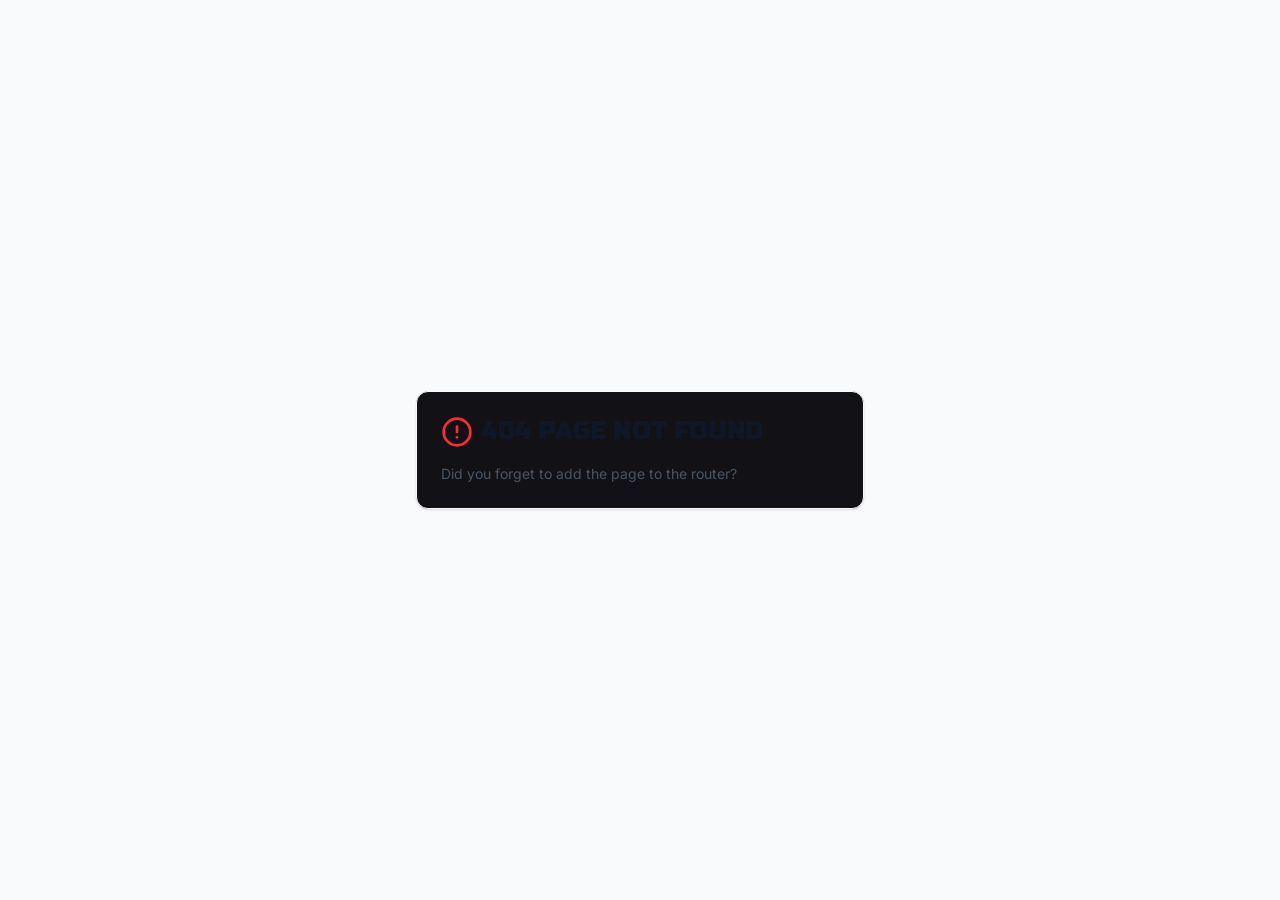
<file: index.html>
<!DOCTYPE html>
<html lang="en">
  <head>
    <meta charset="UTF-8" />
    <meta name="viewport" content="width=device-width, initial-scale=1.0, maximum-scale=1" />
    <title>BleedHost - Best Minecraft Hosting</title>
    <link rel="icon" type="image/png" href="/favicon.png" />
    <link rel="preconnect" href="https://fonts.googleapis.com">
    <link rel="preconnect" href="https://fonts.gstatic.com" crossorigin>
    <link href="https://fonts.googleapis.com/css2?family=Inter:wght@400;500;600;700&display=swap" rel="stylesheet">
    <script type="module" crossorigin src="/assets/index-hQmGLfSd.js"></script>
    <link rel="stylesheet" crossorigin href="/assets/index-BPeey-qA.css">
  </head>
  <body>
    <div id="root"></div>
  </body>
</html>
</file>
<file: assets/index-BPeey-qA.css>
@import"https://fonts.googleapis.com/css2?family=Inter:wght@400;500;600;700&family=Russo+One&display=swap";@layer components;@layer properties{@supports (((-webkit-hyphens:none)) and (not (margin-trim:inline))) or ((-moz-orient:inline) and (not (color:rgb(from red r g b)))){*,:before,:after,::backdrop{--tw-translate-x:0;--tw-translate-y:0;--tw-translate-z:0;--tw-scale-x:1;--tw-scale-y:1;--tw-scale-z:1;--tw-rotate-x:initial;--tw-rotate-y:initial;--tw-rotate-z:initial;--tw-skew-x:initial;--tw-skew-y:initial;--tw-space-y-reverse:0;--tw-space-x-reverse:0;--tw-border-style:solid;--tw-gradient-position:initial;--tw-gradient-from:#0000;--tw-gradient-via:#0000;--tw-gradient-to:#0000;--tw-gradient-stops:initial;--tw-gradient-via-stops:initial;--tw-gradient-from-position:0%;--tw-gradient-via-position:50%;--tw-gradient-to-position:100%;--tw-leading:initial;--tw-font-weight:initial;--tw-tracking:initial;--tw-ordinal:initial;--tw-slashed-zero:initial;--tw-numeric-figure:initial;--tw-numeric-spacing:initial;--tw-numeric-fraction:initial;--tw-shadow:0 0 #0000;--tw-shadow-color:initial;--tw-shadow-alpha:100%;--tw-inset-shadow:0 0 #0000;--tw-inset-shadow-color:initial;--tw-inset-shadow-alpha:100%;--tw-ring-color:initial;--tw-ring-shadow:0 0 #0000;--tw-inset-ring-color:initial;--tw-inset-ring-shadow:0 0 #0000;--tw-ring-inset:initial;--tw-ring-offset-width:0px;--tw-ring-offset-color:#fff;--tw-ring-offset-shadow:0 0 #0000;--tw-outline-style:solid;--tw-blur:initial;--tw-brightness:initial;--tw-contrast:initial;--tw-grayscale:initial;--tw-hue-rotate:initial;--tw-invert:initial;--tw-opacity:initial;--tw-saturate:initial;--tw-sepia:initial;--tw-drop-shadow:initial;--tw-drop-shadow-color:initial;--tw-drop-shadow-alpha:100%;--tw-drop-shadow-size:initial;--tw-backdrop-blur:initial;--tw-backdrop-brightness:initial;--tw-backdrop-contrast:initial;--tw-backdrop-grayscale:initial;--tw-backdrop-hue-rotate:initial;--tw-backdrop-invert:initial;--tw-backdrop-opacity:initial;--tw-backdrop-saturate:initial;--tw-backdrop-sepia:initial;--tw-duration:initial;--tw-ease:initial;--tw-content:""}}}@layer theme{:root,:host{--font-mono:ui-monospace, SFMono-Regular, Menlo, Monaco, Consolas, "Liberation Mono", "Courier New", monospace;--color-red-50:oklch(97.1% .013 17.38);--color-red-300:oklch(80.8% .114 19.571);--color-red-400:oklch(70.4% .191 22.216);--color-red-500:oklch(63.7% .237 25.331);--color-red-600:oklch(57.7% .245 27.325);--color-yellow-300:oklch(90.5% .182 98.111);--color-yellow-400:oklch(85.2% .199 91.936);--color-yellow-500:oklch(79.5% .184 86.047);--color-green-400:oklch(79.2% .209 151.711);--color-green-500:oklch(72.3% .219 149.579);--color-blue-200:oklch(88.2% .059 254.128);--color-blue-300:oklch(80.9% .105 251.813);--color-blue-400:oklch(70.7% .165 254.624);--color-blue-500:oklch(62.3% .214 259.815);--color-gray-50:oklch(98.5% .002 247.839);--color-gray-300:oklch(87.2% .01 258.338);--color-gray-400:oklch(70.7% .022 261.325);--color-gray-600:oklch(44.6% .03 256.802);--color-gray-900:oklch(21% .034 264.665);--color-black:#000;--color-white:#fff;--spacing:.25rem;--container-sm:24rem;--container-md:28rem;--container-lg:32rem;--container-2xl:42rem;--container-4xl:56rem;--container-5xl:64rem;--container-6xl:72rem;--container-7xl:80rem;--text-xs:.75rem;--text-xs--line-height:calc(1 / .75);--text-sm:.875rem;--text-sm--line-height:calc(1.25 / .875);--text-base:1rem;--text-base--line-height: 1.5 ;--text-lg:1.125rem;--text-lg--line-height:calc(1.75 / 1.125);--text-xl:1.25rem;--text-xl--line-height:calc(1.75 / 1.25);--text-2xl:1.5rem;--text-2xl--line-height:calc(2 / 1.5);--text-3xl:1.875rem;--text-3xl--line-height: 1.2 ;--text-4xl:2.25rem;--text-4xl--line-height:calc(2.5 / 2.25);--text-5xl:3rem;--text-5xl--line-height:1;--text-6xl:3.75rem;--text-6xl--line-height:1;--text-7xl:4.5rem;--text-7xl--line-height:1;--text-8xl:6rem;--text-8xl--line-height:1;--font-weight-normal:400;--font-weight-medium:500;--font-weight-semibold:600;--font-weight-bold:700;--tracking-tight:-.025em;--tracking-wide:.025em;--tracking-wider:.05em;--tracking-widest:.1em;--leading-tight:1.25;--leading-snug:1.375;--leading-normal:1.5;--leading-relaxed:1.625;--radius-sm:.25rem;--radius-md:.375rem;--radius-lg:.5rem;--radius-xl:.75rem;--radius-2xl:1rem;--drop-shadow-lg:0 4px 4px #00000026;--drop-shadow-2xl:0 25px 25px #00000026;--ease-in-out:cubic-bezier(.4, 0, .2, 1);--animate-spin:spin 1s linear infinite;--animate-ping:ping 1s cubic-bezier(0, 0, .2, 1) infinite;--animate-pulse:pulse 2s cubic-bezier(.4, 0, .6, 1) infinite;--blur-sm:8px;--blur-md:12px;--blur-xl:24px;--aspect-video:16 / 9;--default-transition-duration:.15s;--default-transition-timing-function:cubic-bezier(.4, 0, .2, 1);--default-font-family:"Inter", sans-serif;--default-mono-font-family:var(--font-mono);--font-display:"Russo One", sans-serif;--color-border:hsl(var(--border))}}@layer base{*,:after,:before,::backdrop{box-sizing:border-box;border:0 solid;margin:0;padding:0}::file-selector-button{box-sizing:border-box;border:0 solid;margin:0;padding:0}html,:host{-webkit-text-size-adjust:100%;tab-size:4;line-height:1.5;font-family:var(--default-font-family,ui-sans-serif, system-ui, sans-serif, "Apple Color Emoji", "Segoe UI Emoji", "Segoe UI Symbol", "Noto Color Emoji");font-feature-settings:var(--default-font-feature-settings,normal);font-variation-settings:var(--default-font-variation-settings,normal);-webkit-tap-highlight-color:transparent}hr{height:0;color:inherit;border-top-width:1px}abbr:where([title]){-webkit-text-decoration:underline dotted;text-decoration:underline dotted}h1,h2,h3,h4,h5,h6{font-size:inherit;font-weight:inherit}a{color:inherit;-webkit-text-decoration:inherit;text-decoration:inherit}b,strong{font-weight:bolder}code,kbd,samp,pre{font-family:var(--default-mono-font-family,ui-monospace, SFMono-Regular, Menlo, Monaco, Consolas, "Liberation Mono", "Courier New", monospace);font-feature-settings:var(--default-mono-font-feature-settings,normal);font-variation-settings:var(--default-mono-font-variation-settings,normal);font-size:1em}small{font-size:80%}sub,sup{vertical-align:baseline;font-size:75%;line-height:0;position:relative}sub{bottom:-.25em}sup{top:-.5em}table{text-indent:0;border-color:inherit;border-collapse:collapse}:-moz-focusring{outline:auto}progress{vertical-align:baseline}summary{display:list-item}ol,ul,menu{list-style:none}img,svg,video,canvas,audio,iframe,embed,object{vertical-align:middle;display:block}img,video{max-width:100%;height:auto}button,input,select,optgroup,textarea{font:inherit;font-feature-settings:inherit;font-variation-settings:inherit;letter-spacing:inherit;color:inherit;opacity:1;background-color:#0000;border-radius:0}::file-selector-button{font:inherit;font-feature-settings:inherit;font-variation-settings:inherit;letter-spacing:inherit;color:inherit;opacity:1;background-color:#0000;border-radius:0}:where(select:is([multiple],[size])) optgroup{font-weight:bolder}:where(select:is([multiple],[size])) optgroup option{padding-inline-start:20px}::file-selector-button{margin-inline-end:4px}::placeholder{opacity:1}@supports (not ((-webkit-appearance:-apple-pay-button))) or (contain-intrinsic-size:1px){::placeholder{color:currentColor}@supports (color:color-mix(in lab,red,red)){::placeholder{color:color-mix(in oklab,currentcolor 50%,transparent)}}}textarea{resize:vertical}::-webkit-search-decoration{-webkit-appearance:none}::-webkit-date-and-time-value{min-height:1lh;text-align:inherit}::-webkit-datetime-edit{display:inline-flex}::-webkit-datetime-edit-fields-wrapper{padding:0}::-webkit-datetime-edit{padding-block:0}::-webkit-datetime-edit-year-field{padding-block:0}::-webkit-datetime-edit-month-field{padding-block:0}::-webkit-datetime-edit-day-field{padding-block:0}::-webkit-datetime-edit-hour-field{padding-block:0}::-webkit-datetime-edit-minute-field{padding-block:0}::-webkit-datetime-edit-second-field{padding-block:0}::-webkit-datetime-edit-millisecond-field{padding-block:0}::-webkit-datetime-edit-meridiem-field{padding-block:0}::-webkit-calendar-picker-indicator{line-height:1}:-moz-ui-invalid{box-shadow:none}button,input:where([type=button],[type=reset],[type=submit]){appearance:button}::file-selector-button{appearance:button}::-webkit-inner-spin-button{height:auto}::-webkit-outer-spin-button{height:auto}[hidden]:where(:not([hidden=until-found])){display:none!important}body{background-color:hsl(var(--background));color:hsl(var(--foreground));-webkit-font-smoothing:antialiased;-moz-osx-font-smoothing:grayscale;font-family:Inter,sans-serif;overflow-x:hidden}body ::selection{background-color:hsl(var(--primary))}@supports (color:color-mix(in lab,red,red)){body ::selection{background-color:color-mix(in oklab,hsl(var(--primary)) 30%,transparent)}}body::selection{background-color:hsl(var(--primary))}@supports (color:color-mix(in lab,red,red)){body::selection{background-color:color-mix(in oklab,hsl(var(--primary)) 30%,transparent)}}body ::selection{color:hsl(var(--primary))}body::selection{color:hsl(var(--primary))}h1,h2,h3,h4,h5,h6{font-family:var(--font-display);--tw-tracking:var(--tracking-wide);letter-spacing:var(--tracking-wide);text-transform:uppercase}}@layer utilities{.\@container\/field-group{container:field-group/inline-size}.pointer-events-auto{pointer-events:auto}.pointer-events-none{pointer-events:none}.invisible{visibility:hidden}.visible{visibility:visible}.sr-only{clip-path:inset(50%);white-space:nowrap;border-width:0;width:1px;height:1px;margin:-1px;padding:0;position:absolute;overflow:hidden}.absolute{position:absolute}.fixed{position:fixed}.relative{position:relative}.static{position:static}.sticky{position:sticky}.inset-0{inset:calc(var(--spacing) * 0)}.inset-x-0{inset-inline:calc(var(--spacing) * 0)}.inset-y-0{inset-block:calc(var(--spacing) * 0)}.start{inset-inline-start:var(--spacing)}.end{inset-inline-end:var(--spacing)}.-top-1\.5{top:calc(var(--spacing) * -1.5)}.-top-4{top:calc(var(--spacing) * -4)}.-top-12{top:calc(var(--spacing) * -12)}.top-0{top:calc(var(--spacing) * 0)}.top-1\.5{top:calc(var(--spacing) * 1.5)}.top-1\/2{top:50%}.top-2{top:calc(var(--spacing) * 2)}.top-3\.5{top:calc(var(--spacing) * 3.5)}.top-4{top:calc(var(--spacing) * 4)}.top-6{top:calc(var(--spacing) * 6)}.top-\[1px\]{top:1px}.top-\[50\%\]{top:50%}.top-\[60\%\]{top:60%}.top-full{top:100%}.-right-1\.5{right:calc(var(--spacing) * -1.5)}.-right-12{right:calc(var(--spacing) * -12)}.right-0{right:calc(var(--spacing) * 0)}.right-1{right:calc(var(--spacing) * 1)}.right-2{right:calc(var(--spacing) * 2)}.right-3{right:calc(var(--spacing) * 3)}.right-4{right:calc(var(--spacing) * 4)}.-bottom-12{bottom:calc(var(--spacing) * -12)}.bottom-0{bottom:calc(var(--spacing) * 0)}.bottom-10{bottom:calc(var(--spacing) * 10)}.-left-12{left:calc(var(--spacing) * -12)}.left-0{left:calc(var(--spacing) * 0)}.left-1\/2{left:50%}.left-2{left:calc(var(--spacing) * 2)}.left-\[50\%\]{left:50%}.-z-10{z-index:-10}.z-10{z-index:10}.z-20{z-index:20}.z-40{z-index:40}.z-50{z-index:50}.z-\[1\]{z-index:1}.z-\[90\]{z-index:90}.z-\[95\]{z-index:95}.z-\[100\]{z-index:100}.order-first{order:-9999}.order-last{order:9999}.\!m-0{margin:calc(var(--spacing) * 0)!important}.-mx-1{margin-inline:calc(var(--spacing) * -1)}.mx-2{margin-inline:calc(var(--spacing) * 2)}.mx-3\.5{margin-inline:calc(var(--spacing) * 3.5)}.mx-4{margin-inline:calc(var(--spacing) * 4)}.mx-auto{margin-inline:auto}.-my-2{margin-block:calc(var(--spacing) * -2)}.my-0{margin-block:calc(var(--spacing) * 0)}.my-0\.5{margin-block:calc(var(--spacing) * .5)}.my-1{margin-block:calc(var(--spacing) * 1)}.-mt-4{margin-top:calc(var(--spacing) * -4)}.mt-0\.5{margin-top:calc(var(--spacing) * .5)}.mt-1{margin-top:calc(var(--spacing) * 1)}.mt-1\.5{margin-top:calc(var(--spacing) * 1.5)}.mt-2{margin-top:calc(var(--spacing) * 2)}.mt-3{margin-top:calc(var(--spacing) * 3)}.mt-4{margin-top:calc(var(--spacing) * 4)}.mt-5{margin-top:calc(var(--spacing) * 5)}.mt-6{margin-top:calc(var(--spacing) * 6)}.mt-10{margin-top:calc(var(--spacing) * 10)}.mt-12{margin-top:calc(var(--spacing) * 12)}.mt-24{margin-top:calc(var(--spacing) * 24)}.mt-auto{margin-top:auto}.mr-2{margin-right:calc(var(--spacing) * 2)}.mb-1{margin-bottom:calc(var(--spacing) * 1)}.mb-2{margin-bottom:calc(var(--spacing) * 2)}.mb-3{margin-bottom:calc(var(--spacing) * 3)}.mb-4{margin-bottom:calc(var(--spacing) * 4)}.mb-5{margin-bottom:calc(var(--spacing) * 5)}.mb-6{margin-bottom:calc(var(--spacing) * 6)}.mb-8{margin-bottom:calc(var(--spacing) * 8)}.mb-10{margin-bottom:calc(var(--spacing) * 10)}.mb-16{margin-bottom:calc(var(--spacing) * 16)}.-ml-4{margin-left:calc(var(--spacing) * -4)}.ml-1{margin-left:calc(var(--spacing) * 1)}.ml-2{margin-left:calc(var(--spacing) * 2)}.ml-4{margin-left:calc(var(--spacing) * 4)}.ml-auto{margin-left:auto}.line-clamp-2{-webkit-line-clamp:2;-webkit-box-orient:vertical;display:-webkit-box;overflow:hidden}.block{display:block}.flex{display:flex}.grid{display:grid}.hidden{display:none}.inline-block{display:inline-block}.inline-flex{display:inline-flex}.table{display:table}.aspect-square{aspect-ratio:1}.aspect-video{aspect-ratio:var(--aspect-video)}.size-4{width:calc(var(--spacing) * 4);height:calc(var(--spacing) * 4)}.size-6{width:calc(var(--spacing) * 6);height:calc(var(--spacing) * 6)}.size-8{width:calc(var(--spacing) * 8);height:calc(var(--spacing) * 8)}.size-10{width:calc(var(--spacing) * 10);height:calc(var(--spacing) * 10)}.size-\[--cell-size\]{width:--cell-size;height:--cell-size}.h-1\.5{height:calc(var(--spacing) * 1.5)}.h-2{height:calc(var(--spacing) * 2)}.h-2\.5{height:calc(var(--spacing) * 2.5)}.h-3{height:calc(var(--spacing) * 3)}.h-3\.5{height:calc(var(--spacing) * 3.5)}.h-4{height:calc(var(--spacing) * 4)}.h-5{height:calc(var(--spacing) * 5)}.h-6{height:calc(var(--spacing) * 6)}.h-7{height:calc(var(--spacing) * 7)}.h-8{height:calc(var(--spacing) * 8)}.h-9{height:calc(var(--spacing) * 9)}.h-10{height:calc(var(--spacing) * 10)}.h-12{height:calc(var(--spacing) * 12)}.h-14{height:calc(var(--spacing) * 14)}.h-20{height:calc(var(--spacing) * 20)}.h-52{height:calc(var(--spacing) * 52)}.h-\[--cell-size\]{height:--cell-size}.h-\[1px\]{height:1px}.h-\[300px\]{height:300px}.h-\[800px\]{height:800px}.h-\[var\(--radix-navigation-menu-viewport-height\)\]{height:var(--radix-navigation-menu-viewport-height)}.h-\[var\(--radix-select-trigger-height\)\]{height:var(--radix-select-trigger-height)}.h-auto{height:auto}.h-full{height:100%}.h-px{height:1px}.h-svh{height:100svh}.max-h-64{max-height:calc(var(--spacing) * 64)}.max-h-\[--radix-context-menu-content-available-height\]{max-height:--radix-context-menu-content-available-height}.max-h-\[--radix-select-content-available-height\]{max-height:--radix-select-content-available-height}.max-h-\[90vh\]{max-height:90vh}.max-h-\[300px\]{max-height:300px}.max-h-\[var\(--radix-dropdown-menu-content-available-height\)\]{max-height:var(--radix-dropdown-menu-content-available-height)}.max-h-screen{max-height:100vh}.min-h-0{min-height:calc(var(--spacing) * 0)}.min-h-8{min-height:calc(var(--spacing) * 8)}.min-h-9{min-height:calc(var(--spacing) * 9)}.min-h-10{min-height:calc(var(--spacing) * 10)}.min-h-\[60px\]{min-height:60px}.min-h-screen{min-height:100vh}.min-h-svh{min-height:100svh}.w-0{width:calc(var(--spacing) * 0)}.w-1{width:calc(var(--spacing) * 1)}.w-1\.5{width:calc(var(--spacing) * 1.5)}.w-2{width:calc(var(--spacing) * 2)}.w-2\.5{width:calc(var(--spacing) * 2.5)}.w-3{width:calc(var(--spacing) * 3)}.w-3\.5{width:calc(var(--spacing) * 3.5)}.w-3\/4{width:75%}.w-4{width:calc(var(--spacing) * 4)}.w-5{width:calc(var(--spacing) * 5)}.w-6{width:calc(var(--spacing) * 6)}.w-7{width:calc(var(--spacing) * 7)}.w-8{width:calc(var(--spacing) * 8)}.w-9{width:calc(var(--spacing) * 9)}.w-10{width:calc(var(--spacing) * 10)}.w-12{width:calc(var(--spacing) * 12)}.w-14{width:calc(var(--spacing) * 14)}.w-20{width:calc(var(--spacing) * 20)}.w-48{width:calc(var(--spacing) * 48)}.w-52{width:calc(var(--spacing) * 52)}.w-64{width:calc(var(--spacing) * 64)}.w-72{width:calc(var(--spacing) * 72)}.w-\[--cell-size\]{width:--cell-size}.w-\[1px\]{width:1px}.w-\[100px\]{width:100px}.w-\[800px\]{width:800px}.w-\[var\(--sidebar-width\)\]{width:var(--sidebar-width)}.w-auto{width:auto}.w-fit{width:fit-content}.w-full{width:100%}.w-max{width:max-content}.w-px{width:1px}.max-w-2xl{max-width:var(--container-2xl)}.max-w-4xl{max-width:var(--container-4xl)}.max-w-5xl{max-width:var(--container-5xl)}.max-w-6xl{max-width:var(--container-6xl)}.max-w-7xl{max-width:var(--container-7xl)}.max-w-\[var\(--skeleton-width\)\]{max-width:var(--skeleton-width)}.max-w-lg{max-width:var(--container-lg)}.max-w-max{max-width:max-content}.max-w-md{max-width:var(--container-md)}.max-w-sm{max-width:var(--container-sm)}.min-w-0{min-width:calc(var(--spacing) * 0)}.min-w-5{min-width:calc(var(--spacing) * 5)}.min-w-8{min-width:calc(var(--spacing) * 8)}.min-w-9{min-width:calc(var(--spacing) * 9)}.min-w-10{min-width:calc(var(--spacing) * 10)}.min-w-\[--cell-size\]{min-width:--cell-size}.min-w-\[8rem\]{min-width:8rem}.min-w-\[12rem\]{min-width:12rem}.min-w-\[var\(--radix-select-trigger-width\)\]{min-width:var(--radix-select-trigger-width)}.flex-1{flex:1}.flex-shrink-0,.shrink-0{flex-shrink:0}.grow{flex-grow:1}.grow-0{flex-grow:0}.basis-full{flex-basis:100%}.caption-bottom{caption-side:bottom}.border-collapse{border-collapse:collapse}.origin-\[--radix-context-menu-content-transform-origin\]{transform-origin:--radix-context-menu-content-transform-origin}.origin-\[--radix-dropdown-menu-content-transform-origin\]{transform-origin:--radix-dropdown-menu-content-transform-origin}.origin-\[--radix-hover-card-content-transform-origin\]{transform-origin:--radix-hover-card-content-transform-origin}.origin-\[--radix-menubar-content-transform-origin\]{transform-origin:--radix-menubar-content-transform-origin}.origin-\[--radix-popover-content-transform-origin\]{transform-origin:--radix-popover-content-transform-origin}.origin-\[--radix-select-content-transform-origin\]{transform-origin:--radix-select-content-transform-origin}.origin-\[--radix-tooltip-content-transform-origin\]{transform-origin:--radix-tooltip-content-transform-origin}.-translate-x-1\/2{--tw-translate-x: -50% ;translate:var(--tw-translate-x) var(--tw-translate-y)}.-translate-x-px{--tw-translate-x:-1px;translate:var(--tw-translate-x) var(--tw-translate-y)}.translate-x-\[-50\%\]{--tw-translate-x:-50%;translate:var(--tw-translate-x) var(--tw-translate-y)}.translate-x-px{--tw-translate-x:1px;translate:var(--tw-translate-x) var(--tw-translate-y)}.-translate-y-1\/2{--tw-translate-y: -50% ;translate:var(--tw-translate-x) var(--tw-translate-y)}.translate-y-\[-50\%\]{--tw-translate-y:-50%;translate:var(--tw-translate-x) var(--tw-translate-y)}.scale-105{--tw-scale-x:105%;--tw-scale-y:105%;--tw-scale-z:105%;scale:var(--tw-scale-x) var(--tw-scale-y)}.rotate-45{rotate:45deg}.rotate-90{rotate:90deg}.\[transform\:skew\(-12deg\)_translateX\(-100\%\)\]{transform:skew(-12deg)translate(-100%)}.transform{transform:var(--tw-rotate-x,) var(--tw-rotate-y,) var(--tw-rotate-z,) var(--tw-skew-x,) var(--tw-skew-y,)}.animate-ping{animation:var(--animate-ping)}.animate-pulse{animation:var(--animate-pulse)}.animate-spin{animation:var(--animate-spin)}.cursor-default{cursor:default}.cursor-pointer{cursor:pointer}.cursor-text{cursor:text}.touch-none{touch-action:none}.resize-none{resize:none}.list-inside{list-style-position:inside}.list-decimal{list-style-type:decimal}.list-disc{list-style-type:disc}.list-none{list-style-type:none}.grid-cols-2{grid-template-columns:repeat(2,minmax(0,1fr))}.flex-col{flex-direction:column}.flex-col-reverse{flex-direction:column-reverse}.flex-row{flex-direction:row}.flex-wrap{flex-wrap:wrap}.place-content-center{place-content:center}.items-baseline{align-items:baseline}.items-center{align-items:center}.items-end{align-items:flex-end}.items-start{align-items:flex-start}.items-stretch{align-items:stretch}.justify-between{justify-content:space-between}.justify-center{justify-content:center}.justify-end{justify-content:flex-end}.justify-start{justify-content:flex-start}.gap-1{gap:calc(var(--spacing) * 1)}.gap-1\.5{gap:calc(var(--spacing) * 1.5)}.gap-2{gap:calc(var(--spacing) * 2)}.gap-2\.5{gap:calc(var(--spacing) * 2.5)}.gap-3{gap:calc(var(--spacing) * 3)}.gap-4{gap:calc(var(--spacing) * 4)}.gap-6{gap:calc(var(--spacing) * 6)}.gap-7{gap:calc(var(--spacing) * 7)}.gap-8{gap:calc(var(--spacing) * 8)}:where(.space-y-1>:not(:last-child)){--tw-space-y-reverse:0;margin-block-start:calc(calc(var(--spacing) * 1) * var(--tw-space-y-reverse));margin-block-end:calc(calc(var(--spacing) * 1) * calc(1 - var(--tw-space-y-reverse)))}:where(.space-y-1\.5>:not(:last-child)){--tw-space-y-reverse:0;margin-block-start:calc(calc(var(--spacing) * 1.5) * var(--tw-space-y-reverse));margin-block-end:calc(calc(var(--spacing) * 1.5) * calc(1 - var(--tw-space-y-reverse)))}:where(.space-y-2>:not(:last-child)){--tw-space-y-reverse:0;margin-block-start:calc(calc(var(--spacing) * 2) * var(--tw-space-y-reverse));margin-block-end:calc(calc(var(--spacing) * 2) * calc(1 - var(--tw-space-y-reverse)))}:where(.space-y-3>:not(:last-child)){--tw-space-y-reverse:0;margin-block-start:calc(calc(var(--spacing) * 3) * var(--tw-space-y-reverse));margin-block-end:calc(calc(var(--spacing) * 3) * calc(1 - var(--tw-space-y-reverse)))}:where(.space-y-4>:not(:last-child)){--tw-space-y-reverse:0;margin-block-start:calc(calc(var(--spacing) * 4) * var(--tw-space-y-reverse));margin-block-end:calc(calc(var(--spacing) * 4) * calc(1 - var(--tw-space-y-reverse)))}:where(.space-y-5>:not(:last-child)){--tw-space-y-reverse:0;margin-block-start:calc(calc(var(--spacing) * 5) * var(--tw-space-y-reverse));margin-block-end:calc(calc(var(--spacing) * 5) * calc(1 - var(--tw-space-y-reverse)))}:where(.space-y-6>:not(:last-child)){--tw-space-y-reverse:0;margin-block-start:calc(calc(var(--spacing) * 6) * var(--tw-space-y-reverse));margin-block-end:calc(calc(var(--spacing) * 6) * calc(1 - var(--tw-space-y-reverse)))}:where(.space-x-1>:not(:last-child)){--tw-space-x-reverse:0;margin-inline-start:calc(calc(var(--spacing) * 1) * var(--tw-space-x-reverse));margin-inline-end:calc(calc(var(--spacing) * 1) * calc(1 - var(--tw-space-x-reverse)))}:where(.space-x-4>:not(:last-child)){--tw-space-x-reverse:0;margin-inline-start:calc(calc(var(--spacing) * 4) * var(--tw-space-x-reverse));margin-inline-end:calc(calc(var(--spacing) * 4) * calc(1 - var(--tw-space-x-reverse)))}.self-stretch{align-self:stretch}.truncate{text-overflow:ellipsis;white-space:nowrap;overflow:hidden}.overflow-auto{overflow:auto}.overflow-hidden{overflow:hidden}.overflow-x-hidden{overflow-x:hidden}.overflow-y-auto{overflow-y:auto}.rounded-2xl{border-radius:var(--radius-2xl)}.rounded-\[2px\]{border-radius:2px}.rounded-\[calc\(var\(--radius\)-5px\)\]{border-radius:calc(var(--radius) - 5px)}.rounded-\[inherit\]{border-radius:inherit}.rounded-full{border-radius:3.40282e38px}.rounded-lg{border-radius:var(--radius-lg)}.rounded-md{border-radius:var(--radius-md)}.rounded-none{border-radius:0}.rounded-sm{border-radius:var(--radius-sm)}.rounded-xl{border-radius:var(--radius-xl)}.rounded-t-\[10px\]{border-top-left-radius:10px;border-top-right-radius:10px}.rounded-t-xl{border-top-left-radius:var(--radius-xl);border-top-right-radius:var(--radius-xl)}.rounded-l-md{border-top-left-radius:var(--radius-md);border-bottom-left-radius:var(--radius-md)}.rounded-tl-sm{border-top-left-radius:var(--radius-sm)}.rounded-r-md{border-top-right-radius:var(--radius-md);border-bottom-right-radius:var(--radius-md)}.border{border-style:var(--tw-border-style);border-width:1px}.border-0{border-style:var(--tw-border-style);border-width:0}.border-2{border-style:var(--tw-border-style);border-width:2px}.border-\[1\.5px\]{border-style:var(--tw-border-style);border-width:1.5px}.border-y{border-block-style:var(--tw-border-style);border-block-width:1px}.border-t{border-top-style:var(--tw-border-style);border-top-width:1px}.border-r{border-right-style:var(--tw-border-style);border-right-width:1px}.border-b{border-bottom-style:var(--tw-border-style);border-bottom-width:1px}.border-b-2{border-bottom-style:var(--tw-border-style);border-bottom-width:2px}.border-l{border-left-style:var(--tw-border-style);border-left-width:1px}.border-dashed{--tw-border-style:dashed;border-style:dashed}.\[border-color\:var\(--badge-outline\)\]{border-color:var(--badge-outline)}.\[border-color\:var\(--button-outline\)\]{border-color:var(--button-outline)}.border-\[--color-border\]{border-color:--color-border}.border-accent\/20{border-color:hsl(var(--accent))}@supports (color:color-mix(in lab,red,red)){.border-accent\/20{border-color:color-mix(in oklab,hsl(var(--accent)) 20%,transparent)}}.border-blue-500\/30{border-color:#3080ff4d}@supports (color:color-mix(in lab,red,red)){.border-blue-500\/30{border-color:color-mix(in oklab,var(--color-blue-500) 30%,transparent)}}.border-border,.border-border\/50{border-color:hsl(var(--border))}@supports (color:color-mix(in lab,red,red)){.border-border\/50{border-color:color-mix(in oklab,hsl(var(--border)) 50%,transparent)}}.border-green-500\/20{border-color:#00c75833}@supports (color:color-mix(in lab,red,red)){.border-green-500\/20{border-color:color-mix(in oklab,var(--color-green-500) 20%,transparent)}}.border-green-500\/30{border-color:#00c7584d}@supports (color:color-mix(in lab,red,red)){.border-green-500\/30{border-color:color-mix(in oklab,var(--color-green-500) 30%,transparent)}}.border-green-500\/40{border-color:#00c75866}@supports (color:color-mix(in lab,red,red)){.border-green-500\/40{border-color:color-mix(in oklab,var(--color-green-500) 40%,transparent)}}.border-primary,.border-primary\/20{border-color:hsl(var(--primary))}@supports (color:color-mix(in lab,red,red)){.border-primary\/20{border-color:color-mix(in oklab,hsl(var(--primary)) 20%,transparent)}}.border-primary\/30{border-color:hsl(var(--primary))}@supports (color:color-mix(in lab,red,red)){.border-primary\/30{border-color:color-mix(in oklab,hsl(var(--primary)) 30%,transparent)}}.border-primary\/40{border-color:hsl(var(--primary))}@supports (color:color-mix(in lab,red,red)){.border-primary\/40{border-color:color-mix(in oklab,hsl(var(--primary)) 40%,transparent)}}.border-primary\/50{border-color:hsl(var(--primary))}@supports (color:color-mix(in lab,red,red)){.border-primary\/50{border-color:color-mix(in oklab,hsl(var(--primary)) 50%,transparent)}}.border-red-500\/20{border-color:#fb2c3633}@supports (color:color-mix(in lab,red,red)){.border-red-500\/20{border-color:color-mix(in oklab,var(--color-red-500) 20%,transparent)}}.border-red-500\/30{border-color:#fb2c364d}@supports (color:color-mix(in lab,red,red)){.border-red-500\/30{border-color:color-mix(in oklab,var(--color-red-500) 30%,transparent)}}.border-red-500\/40{border-color:#fb2c3666}@supports (color:color-mix(in lab,red,red)){.border-red-500\/40{border-color:color-mix(in oklab,var(--color-red-500) 40%,transparent)}}.border-transparent{border-color:#0000}.border-white\/5{border-color:#ffffff0d}@supports (color:color-mix(in lab,red,red)){.border-white\/5{border-color:color-mix(in oklab,var(--color-white) 5%,transparent)}}.border-white\/10{border-color:#ffffff1a}@supports (color:color-mix(in lab,red,red)){.border-white\/10{border-color:color-mix(in oklab,var(--color-white) 10%,transparent)}}.border-white\/20{border-color:#fff3}@supports (color:color-mix(in lab,red,red)){.border-white\/20{border-color:color-mix(in oklab,var(--color-white) 20%,transparent)}}.border-yellow-500\/20{border-color:#edb20033}@supports (color:color-mix(in lab,red,red)){.border-yellow-500\/20{border-color:color-mix(in oklab,var(--color-yellow-500) 20%,transparent)}}.border-yellow-500\/30{border-color:#edb2004d}@supports (color:color-mix(in lab,red,red)){.border-yellow-500\/30{border-color:color-mix(in oklab,var(--color-yellow-500) 30%,transparent)}}.border-yellow-500\/40{border-color:#edb20066}@supports (color:color-mix(in lab,red,red)){.border-yellow-500\/40{border-color:color-mix(in oklab,var(--color-yellow-500) 40%,transparent)}}.border-t-transparent{border-top-color:#0000}.border-l-transparent{border-left-color:#0000}.bg-\[\#0a0a0f\]{background-color:#0a0a0f}.bg-\[\#0d0d12\]{background-color:#0d0d12}.bg-\[\#0d0d14\]{background-color:#0d0d14}.bg-\[\#5865F2\]{background-color:#5865f2}.bg-\[--color-bg\]{background-color:--color-bg}.bg-accent,.bg-accent\/5{background-color:hsl(var(--accent))}@supports (color:color-mix(in lab,red,red)){.bg-accent\/5{background-color:color-mix(in oklab,hsl(var(--accent)) 5%,transparent)}}.bg-accent\/10{background-color:hsl(var(--accent))}@supports (color:color-mix(in lab,red,red)){.bg-accent\/10{background-color:color-mix(in oklab,hsl(var(--accent)) 10%,transparent)}}.bg-background,.bg-background\/50{background-color:hsl(var(--background))}@supports (color:color-mix(in lab,red,red)){.bg-background\/50{background-color:color-mix(in oklab,hsl(var(--background)) 50%,transparent)}}.bg-background\/95{background-color:hsl(var(--background))}@supports (color:color-mix(in lab,red,red)){.bg-background\/95{background-color:color-mix(in oklab,hsl(var(--background)) 95%,transparent)}}.bg-black{background-color:var(--color-black)}.bg-black\/40{background-color:#0006}@supports (color:color-mix(in lab,red,red)){.bg-black\/40{background-color:color-mix(in oklab,var(--color-black) 40%,transparent)}}.bg-black\/50{background-color:#00000080}@supports (color:color-mix(in lab,red,red)){.bg-black\/50{background-color:color-mix(in oklab,var(--color-black) 50%,transparent)}}.bg-black\/70{background-color:#000000b3}@supports (color:color-mix(in lab,red,red)){.bg-black\/70{background-color:color-mix(in oklab,var(--color-black) 70%,transparent)}}.bg-black\/80{background-color:#000c}@supports (color:color-mix(in lab,red,red)){.bg-black\/80{background-color:color-mix(in oklab,var(--color-black) 80%,transparent)}}.bg-blue-500\/10{background-color:#3080ff1a}@supports (color:color-mix(in lab,red,red)){.bg-blue-500\/10{background-color:color-mix(in oklab,var(--color-blue-500) 10%,transparent)}}.bg-border{background-color:hsl(var(--border))}.bg-card,.bg-card\/30{background-color:hsl(var(--card))}@supports (color:color-mix(in lab,red,red)){.bg-card\/30{background-color:color-mix(in oklab,hsl(var(--card)) 30%,transparent)}}.bg-card\/40{background-color:hsl(var(--card))}@supports (color:color-mix(in lab,red,red)){.bg-card\/40{background-color:color-mix(in oklab,hsl(var(--card)) 40%,transparent)}}.bg-card\/80{background-color:hsl(var(--card))}@supports (color:color-mix(in lab,red,red)){.bg-card\/80{background-color:color-mix(in oklab,hsl(var(--card)) 80%,transparent)}}.bg-foreground{background-color:hsl(var(--foreground))}.bg-gray-50{background-color:var(--color-gray-50)}.bg-green-400{background-color:var(--color-green-400)}.bg-green-500\/5{background-color:#00c7580d}@supports (color:color-mix(in lab,red,red)){.bg-green-500\/5{background-color:color-mix(in oklab,var(--color-green-500) 5%,transparent)}}.bg-green-500\/10{background-color:#00c7581a}@supports (color:color-mix(in lab,red,red)){.bg-green-500\/10{background-color:color-mix(in oklab,var(--color-green-500) 10%,transparent)}}.bg-green-500\/20{background-color:#00c75833}@supports (color:color-mix(in lab,red,red)){.bg-green-500\/20{background-color:color-mix(in oklab,var(--color-green-500) 20%,transparent)}}.bg-muted,.bg-muted\/50{background-color:hsl(var(--muted))}@supports (color:color-mix(in lab,red,red)){.bg-muted\/50{background-color:color-mix(in oklab,hsl(var(--muted)) 50%,transparent)}}.bg-primary,.bg-primary\/5{background-color:hsl(var(--primary))}@supports (color:color-mix(in lab,red,red)){.bg-primary\/5{background-color:color-mix(in oklab,hsl(var(--primary)) 5%,transparent)}}.bg-primary\/10{background-color:hsl(var(--primary))}@supports (color:color-mix(in lab,red,red)){.bg-primary\/10{background-color:color-mix(in oklab,hsl(var(--primary)) 10%,transparent)}}.bg-primary\/20{background-color:hsl(var(--primary))}@supports (color:color-mix(in lab,red,red)){.bg-primary\/20{background-color:color-mix(in oklab,hsl(var(--primary)) 20%,transparent)}}.bg-primary\/50{background-color:hsl(var(--primary))}@supports (color:color-mix(in lab,red,red)){.bg-primary\/50{background-color:color-mix(in oklab,hsl(var(--primary)) 50%,transparent)}}.bg-red-400{background-color:var(--color-red-400)}.bg-red-500{background-color:var(--color-red-500)}.bg-red-500\/5{background-color:#fb2c360d}@supports (color:color-mix(in lab,red,red)){.bg-red-500\/5{background-color:color-mix(in oklab,var(--color-red-500) 5%,transparent)}}.bg-red-500\/10{background-color:#fb2c361a}@supports (color:color-mix(in lab,red,red)){.bg-red-500\/10{background-color:color-mix(in oklab,var(--color-red-500) 10%,transparent)}}.bg-red-500\/20{background-color:#fb2c3633}@supports (color:color-mix(in lab,red,red)){.bg-red-500\/20{background-color:color-mix(in oklab,var(--color-red-500) 20%,transparent)}}.bg-transparent{background-color:#0000}.bg-white{background-color:var(--color-white)}.bg-white\/5{background-color:#ffffff0d}@supports (color:color-mix(in lab,red,red)){.bg-white\/5{background-color:color-mix(in oklab,var(--color-white) 5%,transparent)}}.bg-white\/10{background-color:#ffffff1a}@supports (color:color-mix(in lab,red,red)){.bg-white\/10{background-color:color-mix(in oklab,var(--color-white) 10%,transparent)}}.bg-white\/20{background-color:#fff3}@supports (color:color-mix(in lab,red,red)){.bg-white\/20{background-color:color-mix(in oklab,var(--color-white) 20%,transparent)}}.bg-white\/30{background-color:#ffffff4d}@supports (color:color-mix(in lab,red,red)){.bg-white\/30{background-color:color-mix(in oklab,var(--color-white) 30%,transparent)}}.bg-yellow-500\/5{background-color:#edb2000d}@supports (color:color-mix(in lab,red,red)){.bg-yellow-500\/5{background-color:color-mix(in oklab,var(--color-yellow-500) 5%,transparent)}}.bg-yellow-500\/10{background-color:#edb2001a}@supports (color:color-mix(in lab,red,red)){.bg-yellow-500\/10{background-color:color-mix(in oklab,var(--color-yellow-500) 10%,transparent)}}.bg-yellow-500\/20{background-color:#edb20033}@supports (color:color-mix(in lab,red,red)){.bg-yellow-500\/20{background-color:color-mix(in oklab,var(--color-yellow-500) 20%,transparent)}}.bg-gradient-to-b{--tw-gradient-position:to bottom in oklab;background-image:linear-gradient(var(--tw-gradient-stops))}.bg-gradient-to-br{--tw-gradient-position:to bottom right in oklab;background-image:linear-gradient(var(--tw-gradient-stops))}.bg-gradient-to-r{--tw-gradient-position:to right in oklab;background-image:linear-gradient(var(--tw-gradient-stops))}.bg-\[linear-gradient\(to_right\,\#80808012_1px\,transparent_1px\)\,linear-gradient\(to_bottom\,\#80808012_1px\,transparent_1px\)\]{background-image:linear-gradient(90deg,#80808012 1px,#0000 1px),linear-gradient(#80808012 1px,#0000 1px)}.bg-\[radial-gradient\(ellipse_at_center\,_var\(--tw-gradient-stops\)\)\]{background-image:radial-gradient(ellipse at center,var(--tw-gradient-stops))}.from-background\/80{--tw-gradient-from:hsl(var(--background))}@supports (color:color-mix(in lab,red,red)){.from-background\/80{--tw-gradient-from:color-mix(in oklab, hsl(var(--background)) 80%, transparent)}}.from-background\/80{--tw-gradient-stops:var(--tw-gradient-via-stops,var(--tw-gradient-position), var(--tw-gradient-from) var(--tw-gradient-from-position), var(--tw-gradient-to) var(--tw-gradient-to-position))}.from-primary{--tw-gradient-from:hsl(var(--primary));--tw-gradient-stops:var(--tw-gradient-via-stops,var(--tw-gradient-position), var(--tw-gradient-from) var(--tw-gradient-from-position), var(--tw-gradient-to) var(--tw-gradient-to-position))}.from-primary\/10{--tw-gradient-from:hsl(var(--primary))}@supports (color:color-mix(in lab,red,red)){.from-primary\/10{--tw-gradient-from:color-mix(in oklab, hsl(var(--primary)) 10%, transparent)}}.from-primary\/10{--tw-gradient-stops:var(--tw-gradient-via-stops,var(--tw-gradient-position), var(--tw-gradient-from) var(--tw-gradient-from-position), var(--tw-gradient-to) var(--tw-gradient-to-position))}.from-transparent{--tw-gradient-from:transparent;--tw-gradient-stops:var(--tw-gradient-via-stops,var(--tw-gradient-position), var(--tw-gradient-from) var(--tw-gradient-from-position), var(--tw-gradient-to) var(--tw-gradient-to-position))}.from-white\/50{--tw-gradient-from:#ffffff80}@supports (color:color-mix(in lab,red,red)){.from-white\/50{--tw-gradient-from:color-mix(in oklab, var(--color-white) 50%, transparent)}}.from-white\/50{--tw-gradient-stops:var(--tw-gradient-via-stops,var(--tw-gradient-position), var(--tw-gradient-from) var(--tw-gradient-from-position), var(--tw-gradient-to) var(--tw-gradient-to-position))}.from-yellow-500\/10{--tw-gradient-from:#edb2001a}@supports (color:color-mix(in lab,red,red)){.from-yellow-500\/10{--tw-gradient-from:color-mix(in oklab, var(--color-yellow-500) 10%, transparent)}}.from-yellow-500\/10{--tw-gradient-stops:var(--tw-gradient-via-stops,var(--tw-gradient-position), var(--tw-gradient-from) var(--tw-gradient-from-position), var(--tw-gradient-to) var(--tw-gradient-to-position))}.via-\[\#80ff9d\]{--tw-gradient-via:#80ff9d;--tw-gradient-via-stops:var(--tw-gradient-position), var(--tw-gradient-from) var(--tw-gradient-from-position), var(--tw-gradient-via) var(--tw-gradient-via-position), var(--tw-gradient-to) var(--tw-gradient-to-position);--tw-gradient-stops:var(--tw-gradient-via-stops)}.via-background\/40{--tw-gradient-via:hsl(var(--background))}@supports (color:color-mix(in lab,red,red)){.via-background\/40{--tw-gradient-via:color-mix(in oklab, hsl(var(--background)) 40%, transparent)}}.via-background\/40{--tw-gradient-via-stops:var(--tw-gradient-position), var(--tw-gradient-from) var(--tw-gradient-from-position), var(--tw-gradient-via) var(--tw-gradient-via-position), var(--tw-gradient-to) var(--tw-gradient-to-position);--tw-gradient-stops:var(--tw-gradient-via-stops)}.via-background\/60{--tw-gradient-via:hsl(var(--background))}@supports (color:color-mix(in lab,red,red)){.via-background\/60{--tw-gradient-via:color-mix(in oklab, hsl(var(--background)) 60%, transparent)}}.via-background\/60{--tw-gradient-via-stops:var(--tw-gradient-position), var(--tw-gradient-from) var(--tw-gradient-from-position), var(--tw-gradient-via) var(--tw-gradient-via-position), var(--tw-gradient-to) var(--tw-gradient-to-position);--tw-gradient-stops:var(--tw-gradient-via-stops)}.to-background\/90{--tw-gradient-to:hsl(var(--background))}@supports (color:color-mix(in lab,red,red)){.to-background\/90{--tw-gradient-to:color-mix(in oklab, hsl(var(--background)) 90%, transparent)}}.to-background\/90{--tw-gradient-stops:var(--tw-gradient-via-stops,var(--tw-gradient-position), var(--tw-gradient-from) var(--tw-gradient-from-position), var(--tw-gradient-to) var(--tw-gradient-to-position))}.to-background\/95{--tw-gradient-to:hsl(var(--background))}@supports (color:color-mix(in lab,red,red)){.to-background\/95{--tw-gradient-to:color-mix(in oklab, hsl(var(--background)) 95%, transparent)}}.to-background\/95{--tw-gradient-stops:var(--tw-gradient-via-stops,var(--tw-gradient-position), var(--tw-gradient-from) var(--tw-gradient-from-position), var(--tw-gradient-to) var(--tw-gradient-to-position))}.to-primary{--tw-gradient-to:hsl(var(--primary));--tw-gradient-stops:var(--tw-gradient-via-stops,var(--tw-gradient-position), var(--tw-gradient-from) var(--tw-gradient-from-position), var(--tw-gradient-to) var(--tw-gradient-to-position))}.to-transparent{--tw-gradient-to:transparent;--tw-gradient-stops:var(--tw-gradient-via-stops,var(--tw-gradient-position), var(--tw-gradient-from) var(--tw-gradient-from-position), var(--tw-gradient-to) var(--tw-gradient-to-position))}.bg-\[size\:24px_24px\]{background-size:24px 24px}.bg-clip-text{-webkit-background-clip:text;background-clip:text}.fill-current{fill:currentColor}.fill-primary{fill:hsl(var(--primary))}.object-contain{object-fit:contain}.object-cover{object-fit:cover}.p-0{padding:calc(var(--spacing) * 0)}.p-1{padding:calc(var(--spacing) * 1)}.p-1\.5{padding:calc(var(--spacing) * 1.5)}.p-2{padding:calc(var(--spacing) * 2)}.p-2\.5{padding:calc(var(--spacing) * 2.5)}.p-3{padding:calc(var(--spacing) * 3)}.p-4{padding:calc(var(--spacing) * 4)}.p-5{padding:calc(var(--spacing) * 5)}.p-6{padding:calc(var(--spacing) * 6)}.p-8{padding:calc(var(--spacing) * 8)}.p-10{padding:calc(var(--spacing) * 10)}.p-\[1px\]{padding:1px}.px-1{padding-inline:calc(var(--spacing) * 1)}.px-1\.5{padding-inline:calc(var(--spacing) * 1.5)}.px-2{padding-inline:calc(var(--spacing) * 2)}.px-2\.5{padding-inline:calc(var(--spacing) * 2.5)}.px-3{padding-inline:calc(var(--spacing) * 3)}.px-4{padding-inline:calc(var(--spacing) * 4)}.px-5{padding-inline:calc(var(--spacing) * 5)}.px-6{padding-inline:calc(var(--spacing) * 6)}.px-8{padding-inline:calc(var(--spacing) * 8)}.px-10{padding-inline:calc(var(--spacing) * 10)}.px-12{padding-inline:calc(var(--spacing) * 12)}.px-\[--cell-size\]{padding-inline:--cell-size}.py-0\.5{padding-block:calc(var(--spacing) * .5)}.py-1{padding-block:calc(var(--spacing) * 1)}.py-1\.5{padding-block:calc(var(--spacing) * 1.5)}.py-2{padding-block:calc(var(--spacing) * 2)}.py-3{padding-block:calc(var(--spacing) * 3)}.py-4{padding-block:calc(var(--spacing) * 4)}.py-5{padding-block:calc(var(--spacing) * 5)}.py-6{padding-block:calc(var(--spacing) * 6)}.py-8{padding-block:calc(var(--spacing) * 8)}.py-10{padding-block:calc(var(--spacing) * 10)}.py-12{padding-block:calc(var(--spacing) * 12)}.py-16{padding-block:calc(var(--spacing) * 16)}.py-20{padding-block:calc(var(--spacing) * 20)}.py-24{padding-block:calc(var(--spacing) * 24)}.py-32{padding-block:calc(var(--spacing) * 32)}.pt-0{padding-top:calc(var(--spacing) * 0)}.pt-2{padding-top:calc(var(--spacing) * 2)}.pt-3{padding-top:calc(var(--spacing) * 3)}.pt-4{padding-top:calc(var(--spacing) * 4)}.pt-6{padding-top:calc(var(--spacing) * 6)}.pt-20{padding-top:calc(var(--spacing) * 20)}.pt-28{padding-top:calc(var(--spacing) * 28)}.pr-1{padding-right:calc(var(--spacing) * 1)}.pr-2{padding-right:calc(var(--spacing) * 2)}.pr-2\.5{padding-right:calc(var(--spacing) * 2.5)}.pr-3{padding-right:calc(var(--spacing) * 3)}.pr-8{padding-right:calc(var(--spacing) * 8)}.pb-3{padding-bottom:calc(var(--spacing) * 3)}.pb-4{padding-bottom:calc(var(--spacing) * 4)}.pb-16{padding-bottom:calc(var(--spacing) * 16)}.pl-2{padding-left:calc(var(--spacing) * 2)}.pl-2\.5{padding-left:calc(var(--spacing) * 2.5)}.pl-3{padding-left:calc(var(--spacing) * 3)}.pl-4{padding-left:calc(var(--spacing) * 4)}.pl-8{padding-left:calc(var(--spacing) * 8)}.text-center{text-align:center}.text-left{text-align:left}.align-middle{vertical-align:middle}.font-display{font-family:Russo One,sans-serif}.font-mono{font-family:var(--font-mono)}.font-sans{font-family:Inter,sans-serif}.text-2xl{font-size:var(--text-2xl);line-height:var(--tw-leading,var(--text-2xl--line-height))}.text-3xl{font-size:var(--text-3xl);line-height:var(--tw-leading,var(--text-3xl--line-height))}.text-4xl{font-size:var(--text-4xl);line-height:var(--tw-leading,var(--text-4xl--line-height))}.text-5xl{font-size:var(--text-5xl);line-height:var(--tw-leading,var(--text-5xl--line-height))}.text-base{font-size:var(--text-base);line-height:var(--tw-leading,var(--text-base--line-height))}.text-lg{font-size:var(--text-lg);line-height:var(--tw-leading,var(--text-lg--line-height))}.text-sm{font-size:var(--text-sm);line-height:var(--tw-leading,var(--text-sm--line-height))}.text-sm\/relaxed{font-size:var(--text-sm);line-height:var(--leading-relaxed)}.text-xl{font-size:var(--text-xl);line-height:var(--tw-leading,var(--text-xl--line-height))}.text-xs{font-size:var(--text-xs);line-height:var(--tw-leading,var(--text-xs--line-height))}.text-\[0\.8rem\]{font-size:.8rem}.text-\[10px\]{font-size:10px}.leading-none{--tw-leading:1;line-height:1}.leading-normal{--tw-leading:var(--leading-normal);line-height:var(--leading-normal)}.leading-relaxed{--tw-leading:var(--leading-relaxed);line-height:var(--leading-relaxed)}.leading-snug{--tw-leading:var(--leading-snug);line-height:var(--leading-snug)}.leading-tight{--tw-leading:var(--leading-tight);line-height:var(--leading-tight)}.font-bold{--tw-font-weight:var(--font-weight-bold);font-weight:var(--font-weight-bold)}.font-medium{--tw-font-weight:var(--font-weight-medium);font-weight:var(--font-weight-medium)}.font-normal{--tw-font-weight:var(--font-weight-normal);font-weight:var(--font-weight-normal)}.font-semibold{--tw-font-weight:var(--font-weight-semibold);font-weight:var(--font-weight-semibold)}.tracking-tight{--tw-tracking:var(--tracking-tight);letter-spacing:var(--tracking-tight)}.tracking-wide{--tw-tracking:var(--tracking-wide);letter-spacing:var(--tracking-wide)}.tracking-wider{--tw-tracking:var(--tracking-wider);letter-spacing:var(--tracking-wider)}.tracking-widest{--tw-tracking:var(--tracking-widest);letter-spacing:var(--tracking-widest)}.text-balance{text-wrap:balance}.break-words{overflow-wrap:break-word}.whitespace-nowrap{white-space:nowrap}.text-accent{color:hsl(var(--accent))}.text-accent-foreground{color:hsl(var(--accent-foreground))}.text-blue-200\/80{color:#bedbffcc}@supports (color:color-mix(in lab,red,red)){.text-blue-200\/80{color:color-mix(in oklab,var(--color-blue-200) 80%,transparent)}}.text-blue-300{color:var(--color-blue-300)}.text-blue-400{color:var(--color-blue-400)}.text-card-foreground{color:hsl(var(--card-foreground))}.text-current{color:currentColor}.text-foreground,.text-foreground\/50{color:hsl(var(--foreground))}@supports (color:color-mix(in lab,red,red)){.text-foreground\/50{color:color-mix(in oklab,hsl(var(--foreground)) 50%,transparent)}}.text-gray-300{color:var(--color-gray-300)}.text-gray-400{color:var(--color-gray-400)}.text-gray-600{color:var(--color-gray-600)}.text-gray-900{color:var(--color-gray-900)}.text-green-400{color:var(--color-green-400)}.text-muted-foreground,.text-muted-foreground\/60{color:hsl(var(--muted-foreground))}@supports (color:color-mix(in lab,red,red)){.text-muted-foreground\/60{color:color-mix(in oklab,hsl(var(--muted-foreground)) 60%,transparent)}}.text-primary{color:hsl(var(--primary))}.text-primary-foreground{color:hsl(var(--primary-foreground))}.text-primary\/70{color:hsl(var(--primary))}@supports (color:color-mix(in lab,red,red)){.text-primary\/70{color:color-mix(in oklab,hsl(var(--primary)) 70%,transparent)}}.text-red-300\/70{color:#ffa3a3b3}@supports (color:color-mix(in lab,red,red)){.text-red-300\/70{color:color-mix(in oklab,var(--color-red-300) 70%,transparent)}}.text-red-400{color:var(--color-red-400)}.text-red-500{color:var(--color-red-500)}.text-transparent{color:#0000}.text-white{color:var(--color-white)}.text-white\/10{color:#ffffff1a}@supports (color:color-mix(in lab,red,red)){.text-white\/10{color:color-mix(in oklab,var(--color-white) 10%,transparent)}}.text-white\/20{color:#fff3}@supports (color:color-mix(in lab,red,red)){.text-white\/20{color:color-mix(in oklab,var(--color-white) 20%,transparent)}}.text-white\/30{color:#ffffff4d}@supports (color:color-mix(in lab,red,red)){.text-white\/30{color:color-mix(in oklab,var(--color-white) 30%,transparent)}}.text-white\/40{color:#fff6}@supports (color:color-mix(in lab,red,red)){.text-white\/40{color:color-mix(in oklab,var(--color-white) 40%,transparent)}}.text-white\/50{color:#ffffff80}@supports (color:color-mix(in lab,red,red)){.text-white\/50{color:color-mix(in oklab,var(--color-white) 50%,transparent)}}.text-yellow-300{color:var(--color-yellow-300)}.text-yellow-400{color:var(--color-yellow-400)}.text-yellow-400\/70{color:#fac800b3}@supports (color:color-mix(in lab,red,red)){.text-yellow-400\/70{color:color-mix(in oklab,var(--color-yellow-400) 70%,transparent)}}.text-yellow-400\/80{color:#fac800cc}@supports (color:color-mix(in lab,red,red)){.text-yellow-400\/80{color:color-mix(in oklab,var(--color-yellow-400) 80%,transparent)}}.uppercase{text-transform:uppercase}.tabular-nums{--tw-numeric-spacing:tabular-nums;font-variant-numeric:var(--tw-ordinal,) var(--tw-slashed-zero,) var(--tw-numeric-figure,) var(--tw-numeric-spacing,) var(--tw-numeric-fraction,)}.underline-offset-4{text-underline-offset:4px}.opacity-0{opacity:0}.opacity-10{opacity:.1}.opacity-50{opacity:.5}.opacity-60{opacity:.6}.opacity-70{opacity:.7}.opacity-75{opacity:.75}.opacity-80{opacity:.8}.opacity-90{opacity:.9}.mix-blend-overlay{mix-blend-mode:overlay}.shadow{--tw-shadow:0 1px 3px 0 var(--tw-shadow-color,#0000001a), 0 1px 2px -1px var(--tw-shadow-color,#0000001a);box-shadow:var(--tw-inset-shadow),var(--tw-inset-ring-shadow),var(--tw-ring-offset-shadow),var(--tw-ring-shadow),var(--tw-shadow)}.shadow-2xl{--tw-shadow:0 25px 50px -12px var(--tw-shadow-color,#00000040);box-shadow:var(--tw-inset-shadow),var(--tw-inset-ring-shadow),var(--tw-ring-offset-shadow),var(--tw-ring-shadow),var(--tw-shadow)}.shadow-\[0_0_0_1px_hsl\(var\(--sidebar-border\)\)\]{--tw-shadow:0 0 0 1px var(--tw-shadow-color,hsl(var(--sidebar-border)));box-shadow:var(--tw-inset-shadow),var(--tw-inset-ring-shadow),var(--tw-ring-offset-shadow),var(--tw-ring-shadow),var(--tw-shadow)}.shadow-\[0_0_15px_rgba\(0\,255\,65\,0\.3\)\]{--tw-shadow:0 0 15px var(--tw-shadow-color,#00ff414d);box-shadow:var(--tw-inset-shadow),var(--tw-inset-ring-shadow),var(--tw-ring-offset-shadow),var(--tw-ring-shadow),var(--tw-shadow)}.shadow-\[0_0_15px_rgba\(0\,255\,65\,0\.5\)\]{--tw-shadow:0 0 15px var(--tw-shadow-color,#00ff4180);box-shadow:var(--tw-inset-shadow),var(--tw-inset-ring-shadow),var(--tw-ring-offset-shadow),var(--tw-ring-shadow),var(--tw-shadow)}.shadow-\[0_0_20px_rgba\(0\,255\,65\,0\.3\)\]{--tw-shadow:0 0 20px var(--tw-shadow-color,#00ff414d);box-shadow:var(--tw-inset-shadow),var(--tw-inset-ring-shadow),var(--tw-ring-offset-shadow),var(--tw-ring-shadow),var(--tw-shadow)}.shadow-\[0_0_20px_rgba\(0\,255\,65\,0\.4\)\]{--tw-shadow:0 0 20px var(--tw-shadow-color,#00ff4166);box-shadow:var(--tw-inset-shadow),var(--tw-inset-ring-shadow),var(--tw-ring-offset-shadow),var(--tw-ring-shadow),var(--tw-shadow)}.shadow-\[0_0_25px_rgba\(0\,255\,65\,0\.4\)\]{--tw-shadow:0 0 25px var(--tw-shadow-color,#00ff4166);box-shadow:var(--tw-inset-shadow),var(--tw-inset-ring-shadow),var(--tw-ring-offset-shadow),var(--tw-ring-shadow),var(--tw-shadow)}.shadow-\[0_0_30px_rgba\(88\,101\,242\,0\.4\)\]{--tw-shadow:0 0 30px var(--tw-shadow-color,#5865f266);box-shadow:var(--tw-inset-shadow),var(--tw-inset-ring-shadow),var(--tw-ring-offset-shadow),var(--tw-ring-shadow),var(--tw-shadow)}.shadow-lg{--tw-shadow:0 10px 15px -3px var(--tw-shadow-color,#0000001a), 0 4px 6px -4px var(--tw-shadow-color,#0000001a);box-shadow:var(--tw-inset-shadow),var(--tw-inset-ring-shadow),var(--tw-ring-offset-shadow),var(--tw-ring-shadow),var(--tw-shadow)}.shadow-md{--tw-shadow:0 4px 6px -1px var(--tw-shadow-color,#0000001a), 0 2px 4px -2px var(--tw-shadow-color,#0000001a);box-shadow:var(--tw-inset-shadow),var(--tw-inset-ring-shadow),var(--tw-ring-offset-shadow),var(--tw-ring-shadow),var(--tw-shadow)}.shadow-none{--tw-shadow:0 0 #0000;box-shadow:var(--tw-inset-shadow),var(--tw-inset-ring-shadow),var(--tw-ring-offset-shadow),var(--tw-ring-shadow),var(--tw-shadow)}.shadow-sm{--tw-shadow:0 1px 3px 0 var(--tw-shadow-color,#0000001a), 0 1px 2px -1px var(--tw-shadow-color,#0000001a);box-shadow:var(--tw-inset-shadow),var(--tw-inset-ring-shadow),var(--tw-ring-offset-shadow),var(--tw-ring-shadow),var(--tw-shadow)}.shadow-xl{--tw-shadow:0 20px 25px -5px var(--tw-shadow-color,#0000001a), 0 8px 10px -6px var(--tw-shadow-color,#0000001a);box-shadow:var(--tw-inset-shadow),var(--tw-inset-ring-shadow),var(--tw-ring-offset-shadow),var(--tw-ring-shadow),var(--tw-shadow)}.shadow-xs{--tw-shadow:0 1px 2px 0 var(--tw-shadow-color,#0000000d);box-shadow:var(--tw-inset-shadow),var(--tw-inset-ring-shadow),var(--tw-ring-offset-shadow),var(--tw-ring-shadow),var(--tw-shadow)}.ring-0{--tw-ring-shadow:var(--tw-ring-inset,) 0 0 0 calc(0px + var(--tw-ring-offset-width)) var(--tw-ring-color,currentcolor);box-shadow:var(--tw-inset-shadow),var(--tw-inset-ring-shadow),var(--tw-ring-offset-shadow),var(--tw-ring-shadow),var(--tw-shadow)}.ring-1{--tw-ring-shadow:var(--tw-ring-inset,) 0 0 0 calc(1px + var(--tw-ring-offset-width)) var(--tw-ring-color,currentcolor);box-shadow:var(--tw-inset-shadow),var(--tw-inset-ring-shadow),var(--tw-ring-offset-shadow),var(--tw-ring-shadow),var(--tw-shadow)}.ring-offset-background{--tw-ring-offset-color:hsl(var(--background))}.outline-hidden{--tw-outline-style:none;outline-style:none}@media(forced-colors:active){.outline-hidden{outline-offset:2px;outline:2px solid #0000}}.outline{outline-style:var(--tw-outline-style);outline-width:1px}.outline-2{outline-style:var(--tw-outline-style);outline-width:2px}.outline-offset-2{outline-offset:2px}.outline-transparent{outline-color:#0000}.blur-\[100px\]{--tw-blur:blur(100px);filter:var(--tw-blur,) var(--tw-brightness,) var(--tw-contrast,) var(--tw-grayscale,) var(--tw-hue-rotate,) var(--tw-invert,) var(--tw-saturate,) var(--tw-sepia,) var(--tw-drop-shadow,)}.blur-\[120px\]{--tw-blur:blur(120px);filter:var(--tw-blur,) var(--tw-brightness,) var(--tw-contrast,) var(--tw-grayscale,) var(--tw-hue-rotate,) var(--tw-invert,) var(--tw-saturate,) var(--tw-sepia,) var(--tw-drop-shadow,)}.drop-shadow-2xl{--tw-drop-shadow-size:drop-shadow(0 25px 25px var(--tw-drop-shadow-color,#00000026));--tw-drop-shadow:drop-shadow(var(--drop-shadow-2xl));filter:var(--tw-blur,) var(--tw-brightness,) var(--tw-contrast,) var(--tw-grayscale,) var(--tw-hue-rotate,) var(--tw-invert,) var(--tw-saturate,) var(--tw-sepia,) var(--tw-drop-shadow,)}.drop-shadow-\[0_0_15px_rgba\(0\,255\,65\,0\.5\)\]{--tw-drop-shadow-size:drop-shadow(0 0 15px var(--tw-drop-shadow-color,#00ff4180));--tw-drop-shadow:var(--tw-drop-shadow-size);filter:var(--tw-blur,) var(--tw-brightness,) var(--tw-contrast,) var(--tw-grayscale,) var(--tw-hue-rotate,) var(--tw-invert,) var(--tw-saturate,) var(--tw-sepia,) var(--tw-drop-shadow,)}.drop-shadow-lg{--tw-drop-shadow-size:drop-shadow(0 4px 4px var(--tw-drop-shadow-color,#00000026));--tw-drop-shadow:drop-shadow(var(--drop-shadow-lg));filter:var(--tw-blur,) var(--tw-brightness,) var(--tw-contrast,) var(--tw-grayscale,) var(--tw-hue-rotate,) var(--tw-invert,) var(--tw-saturate,) var(--tw-sepia,) var(--tw-drop-shadow,)}.backdrop-blur-md{--tw-backdrop-blur:blur(var(--blur-md));-webkit-backdrop-filter:var(--tw-backdrop-blur,) var(--tw-backdrop-brightness,) var(--tw-backdrop-contrast,) var(--tw-backdrop-grayscale,) var(--tw-backdrop-hue-rotate,) var(--tw-backdrop-invert,) var(--tw-backdrop-opacity,) var(--tw-backdrop-saturate,) var(--tw-backdrop-sepia,);backdrop-filter:var(--tw-backdrop-blur,) var(--tw-backdrop-brightness,) var(--tw-backdrop-contrast,) var(--tw-backdrop-grayscale,) var(--tw-backdrop-hue-rotate,) var(--tw-backdrop-invert,) var(--tw-backdrop-opacity,) var(--tw-backdrop-saturate,) var(--tw-backdrop-sepia,)}.backdrop-blur-sm{--tw-backdrop-blur:blur(var(--blur-sm));-webkit-backdrop-filter:var(--tw-backdrop-blur,) var(--tw-backdrop-brightness,) var(--tw-backdrop-contrast,) var(--tw-backdrop-grayscale,) var(--tw-backdrop-hue-rotate,) var(--tw-backdrop-invert,) var(--tw-backdrop-opacity,) var(--tw-backdrop-saturate,) var(--tw-backdrop-sepia,);backdrop-filter:var(--tw-backdrop-blur,) var(--tw-backdrop-brightness,) var(--tw-backdrop-contrast,) var(--tw-backdrop-grayscale,) var(--tw-backdrop-hue-rotate,) var(--tw-backdrop-invert,) var(--tw-backdrop-opacity,) var(--tw-backdrop-saturate,) var(--tw-backdrop-sepia,)}.backdrop-blur-xl{--tw-backdrop-blur:blur(var(--blur-xl));-webkit-backdrop-filter:var(--tw-backdrop-blur,) var(--tw-backdrop-brightness,) var(--tw-backdrop-contrast,) var(--tw-backdrop-grayscale,) var(--tw-backdrop-hue-rotate,) var(--tw-backdrop-invert,) var(--tw-backdrop-opacity,) var(--tw-backdrop-saturate,) var(--tw-backdrop-sepia,);backdrop-filter:var(--tw-backdrop-blur,) var(--tw-backdrop-brightness,) var(--tw-backdrop-contrast,) var(--tw-backdrop-grayscale,) var(--tw-backdrop-hue-rotate,) var(--tw-backdrop-invert,) var(--tw-backdrop-opacity,) var(--tw-backdrop-saturate,) var(--tw-backdrop-sepia,)}.transition{transition-property:color,background-color,border-color,outline-color,text-decoration-color,fill,stroke,--tw-gradient-from,--tw-gradient-via,--tw-gradient-to,opacity,box-shadow,transform,translate,scale,rotate,filter,-webkit-backdrop-filter,backdrop-filter,display,content-visibility,overlay,pointer-events;transition-timing-function:var(--tw-ease,var(--default-transition-timing-function));transition-duration:var(--tw-duration,var(--default-transition-duration))}.transition-\[color\,box-shadow\]{transition-property:color,box-shadow;transition-timing-function:var(--tw-ease,var(--default-transition-timing-function));transition-duration:var(--tw-duration,var(--default-transition-duration))}.transition-\[left\,right\,width\]{transition-property:left,right,width;transition-timing-function:var(--tw-ease,var(--default-transition-timing-function));transition-duration:var(--tw-duration,var(--default-transition-duration))}.transition-\[margin\,opacity\]{transition-property:margin,opacity;transition-timing-function:var(--tw-ease,var(--default-transition-timing-function));transition-duration:var(--tw-duration,var(--default-transition-duration))}.transition-\[width\,height\,padding\]{transition-property:width,height,padding;transition-timing-function:var(--tw-ease,var(--default-transition-timing-function));transition-duration:var(--tw-duration,var(--default-transition-duration))}.transition-\[width\]{transition-property:width;transition-timing-function:var(--tw-ease,var(--default-transition-timing-function));transition-duration:var(--tw-duration,var(--default-transition-duration))}.transition-all{transition-property:all;transition-timing-function:var(--tw-ease,var(--default-transition-timing-function));transition-duration:var(--tw-duration,var(--default-transition-duration))}.transition-colors{transition-property:color,background-color,border-color,outline-color,text-decoration-color,fill,stroke,--tw-gradient-from,--tw-gradient-via,--tw-gradient-to;transition-timing-function:var(--tw-ease,var(--default-transition-timing-function));transition-duration:var(--tw-duration,var(--default-transition-duration))}.transition-opacity{transition-property:opacity;transition-timing-function:var(--tw-ease,var(--default-transition-timing-function));transition-duration:var(--tw-duration,var(--default-transition-duration))}.transition-transform{transition-property:transform,translate,scale,rotate;transition-timing-function:var(--tw-ease,var(--default-transition-timing-function));transition-duration:var(--tw-duration,var(--default-transition-duration))}.duration-100{--tw-duration:.1s;transition-duration:.1s}.duration-200{--tw-duration:.2s;transition-duration:.2s}.duration-300{--tw-duration:.3s;transition-duration:.3s}.duration-1000{--tw-duration:1s;transition-duration:1s}.ease-in-out{--tw-ease:var(--ease-in-out);transition-timing-function:var(--ease-in-out)}.ease-linear{--tw-ease:linear;transition-timing-function:linear}.outline-none{--tw-outline-style:none;outline-style:none}.select-none{-webkit-user-select:none;user-select:none}.\[--cell-size\:2rem\]{--cell-size:2rem}.group-focus-within\/menu-item\:opacity-100:is(:where(.group\/menu-item):focus-within *){opacity:1}@media(hover:hover){.group-hover\:translate-x-1:is(:where(.group):hover *){--tw-translate-x:calc(var(--spacing) * 1);translate:var(--tw-translate-x) var(--tw-translate-y)}.group-hover\:scale-110:is(:where(.group):hover *){--tw-scale-x:110%;--tw-scale-y:110%;--tw-scale-z:110%;scale:var(--tw-scale-x) var(--tw-scale-y)}.group-hover\:\[transform\:skew\(-12deg\)_translateX\(100\%\)\]:is(:where(.group):hover *){transform:skew(-12deg)translate(100%)}.group-hover\:border-primary\/30:is(:where(.group):hover *){border-color:hsl(var(--primary))}@supports (color:color-mix(in lab,red,red)){.group-hover\:border-primary\/30:is(:where(.group):hover *){border-color:color-mix(in oklab,hsl(var(--primary)) 30%,transparent)}}.group-hover\:bg-primary\/10:is(:where(.group):hover *){background-color:hsl(var(--primary))}@supports (color:color-mix(in lab,red,red)){.group-hover\:bg-primary\/10:is(:where(.group):hover *){background-color:color-mix(in oklab,hsl(var(--primary)) 10%,transparent)}}.group-hover\:text-primary:is(:where(.group):hover *){color:hsl(var(--primary))}.group-hover\:text-yellow-400:is(:where(.group):hover *){color:var(--color-yellow-400)}.group-hover\:text-yellow-400\/70:is(:where(.group):hover *){color:#fac800b3}@supports (color:color-mix(in lab,red,red)){.group-hover\:text-yellow-400\/70:is(:where(.group):hover *){color:color-mix(in oklab,var(--color-yellow-400) 70%,transparent)}}.group-hover\:opacity-100:is(:where(.group):hover *){opacity:1}.group-hover\:duration-1000:is(:where(.group):hover *){--tw-duration:1s;transition-duration:1s}.group-hover\/menu-item\:opacity-100:is(:where(.group\/menu-item):hover *){opacity:1}}.group-has-data-\[sidebar\=menu-action\]\/menu-item\:pr-8:is(:where(.group\/menu-item):has([data-sidebar=menu-action]) *){padding-right:calc(var(--spacing) * 8)}.group-has-\[\[data-orientation\=horizontal\]\]\/field\:text-balance:is(:where(.group\/field):has([data-orientation=horizontal]) *){text-wrap:balance}.group-has-\[\[data-slot\=item-description\]\]\/item\:translate-y-0\.5:is(:where(.group\/item):has([data-slot=item-description]) *){--tw-translate-y:calc(var(--spacing) * .5);translate:var(--tw-translate-x) var(--tw-translate-y)}.group-has-\[\[data-slot\=item-description\]\]\/item\:self-start:is(:where(.group\/item):has([data-slot=item-description]) *){align-self:flex-start}.group-has-\[\>input\]\/input-group\:pt-2\.5:is(:where(.group\/input-group):has(>input) *){padding-top:calc(var(--spacing) * 2.5)}.group-has-\[\>input\]\/input-group\:pb-2\.5:is(:where(.group\/input-group):has(>input) *){padding-bottom:calc(var(--spacing) * 2.5)}.group-data-\[collapsible\=icon\]\:-mt-8:is(:where(.group)[data-collapsible=icon] *){margin-top:calc(var(--spacing) * -8)}.group-data-\[collapsible\=icon\]\:hidden:is(:where(.group)[data-collapsible=icon] *){display:none}.group-data-\[collapsible\=icon\]\:h-8\!:is(:where(.group)[data-collapsible=icon] *){height:calc(var(--spacing) * 8)!important}.group-data-\[collapsible\=icon\]\:w-8\!:is(:where(.group)[data-collapsible=icon] *){width:calc(var(--spacing) * 8)!important}.group-data-\[collapsible\=icon\]\:w-\[calc\(var\(--sidebar-width-icon\)\+var\(--spacing-4\)\)\]:is(:where(.group)[data-collapsible=icon] *){width:calc(var(--sidebar-width-icon) + var(--spacing-4))}.group-data-\[collapsible\=icon\]\:w-\[calc\(var\(--sidebar-width-icon\)\+var\(--spacing-4\)\+2px\)\]:is(:where(.group)[data-collapsible=icon] *){width:calc(var(--sidebar-width-icon) + var(--spacing-4) + 2px)}.group-data-\[collapsible\=icon\]\:w-\[var\(--sidebar-width-icon\)\]:is(:where(.group)[data-collapsible=icon] *){width:var(--sidebar-width-icon)}.group-data-\[collapsible\=icon\]\:overflow-hidden:is(:where(.group)[data-collapsible=icon] *){overflow:hidden}.group-data-\[collapsible\=icon\]\:p-0\!:is(:where(.group)[data-collapsible=icon] *){padding:calc(var(--spacing) * 0)!important}.group-data-\[collapsible\=icon\]\:p-2\!:is(:where(.group)[data-collapsible=icon] *){padding:calc(var(--spacing) * 2)!important}.group-data-\[collapsible\=icon\]\:opacity-0:is(:where(.group)[data-collapsible=icon] *){opacity:0}.group-data-\[collapsible\=offcanvas\]\:right-\[calc\(var\(--sidebar-width\)\*-1\)\]:is(:where(.group)[data-collapsible=offcanvas] *){right:calc(var(--sidebar-width) * -1)}.group-data-\[collapsible\=offcanvas\]\:left-\[calc\(var\(--sidebar-width\)\*-1\)\]:is(:where(.group)[data-collapsible=offcanvas] *){left:calc(var(--sidebar-width) * -1)}.group-data-\[collapsible\=offcanvas\]\:w-0:is(:where(.group)[data-collapsible=offcanvas] *){width:calc(var(--spacing) * 0)}.group-data-\[collapsible\=offcanvas\]\:translate-x-0:is(:where(.group)[data-collapsible=offcanvas] *){--tw-translate-x:calc(var(--spacing) * 0);translate:var(--tw-translate-x) var(--tw-translate-y)}.group-data-\[disabled\=true\]\/field\:opacity-50:is(:where(.group\/field)[data-disabled=true] *),.group-data-\[disabled\=true\]\/input-group\:opacity-50:is(:where(.group\/input-group)[data-disabled=true] *){opacity:.5}.group-data-\[focused\=true\]\/day\:relative:is(:where(.group\/day)[data-focused=true] *){position:relative}.group-data-\[focused\=true\]\/day\:z-10:is(:where(.group\/day)[data-focused=true] *){z-index:10}.group-data-\[focused\=true\]\/day\:ring-\[3px\]:is(:where(.group\/day)[data-focused=true] *){--tw-ring-shadow:var(--tw-ring-inset,) 0 0 0 calc(3px + var(--tw-ring-offset-width)) var(--tw-ring-color,currentcolor);box-shadow:var(--tw-inset-shadow),var(--tw-inset-ring-shadow),var(--tw-ring-offset-shadow),var(--tw-ring-shadow),var(--tw-shadow)}.group-data-\[side\=left\]\:-right-4:is(:where(.group)[data-side=left] *){right:calc(var(--spacing) * -4)}.group-data-\[side\=left\]\:border-r:is(:where(.group)[data-side=left] *){border-right-style:var(--tw-border-style);border-right-width:1px}.group-data-\[side\=right\]\:left-0:is(:where(.group)[data-side=right] *){left:calc(var(--spacing) * 0)}.group-data-\[side\=right\]\:rotate-180:is(:where(.group)[data-side=right] *){rotate:180deg}.group-data-\[side\=right\]\:border-l:is(:where(.group)[data-side=right] *){border-left-style:var(--tw-border-style);border-left-width:1px}.group-data-\[state\=open\]\:rotate-180:is(:where(.group)[data-state=open] *){rotate:180deg}.group-data-\[variant\=floating\]\:rounded-lg:is(:where(.group)[data-variant=floating] *){border-radius:var(--radius-lg)}.group-data-\[variant\=floating\]\:border:is(:where(.group)[data-variant=floating] *){border-style:var(--tw-border-style);border-width:1px}.group-data-\[variant\=floating\]\:shadow-sm:is(:where(.group)[data-variant=floating] *){--tw-shadow:0 1px 3px 0 var(--tw-shadow-color,#0000001a), 0 1px 2px -1px var(--tw-shadow-color,#0000001a);box-shadow:var(--tw-inset-shadow),var(--tw-inset-ring-shadow),var(--tw-ring-offset-shadow),var(--tw-ring-shadow),var(--tw-shadow)}.group-data-\[variant\=outline\]\/field-group\:-mb-2:is(:where(.group\/field-group)[data-variant=outline] *){margin-bottom:calc(var(--spacing) * -2)}.group-\[\.destructive\]\:border-muted\/40:is(:where(.group).destructive *){border-color:hsl(var(--muted))}@supports (color:color-mix(in lab,red,red)){.group-\[\.destructive\]\:border-muted\/40:is(:where(.group).destructive *){border-color:color-mix(in oklab,hsl(var(--muted)) 40%,transparent)}}.group-\[\.destructive\]\:text-red-300:is(:where(.group).destructive *){color:var(--color-red-300)}.group-\[\.toast\]\:bg-muted:is(:where(.group).toast *){background-color:hsl(var(--muted))}.group-\[\.toast\]\:bg-primary:is(:where(.group).toast *){background-color:hsl(var(--primary))}.group-\[\.toast\]\:text-muted-foreground:is(:where(.group).toast *){color:hsl(var(--muted-foreground))}.group-\[\.toast\]\:text-primary-foreground:is(:where(.group).toast *){color:hsl(var(--primary-foreground))}.group-\[\.toaster\]\:border-border:is(:where(.group).toaster *){border-color:hsl(var(--border))}.group-\[\.toaster\]\:bg-background:is(:where(.group).toaster *){background-color:hsl(var(--background))}.group-\[\.toaster\]\:text-foreground:is(:where(.group).toaster *){color:hsl(var(--foreground))}.group-\[\.toaster\]\:shadow-lg:is(:where(.group).toaster *){--tw-shadow:0 10px 15px -3px var(--tw-shadow-color,#0000001a), 0 4px 6px -4px var(--tw-shadow-color,#0000001a);box-shadow:var(--tw-inset-shadow),var(--tw-inset-ring-shadow),var(--tw-ring-offset-shadow),var(--tw-ring-shadow),var(--tw-shadow)}.peer-disabled\:cursor-not-allowed:is(:where(.peer):disabled~*){cursor:not-allowed}.peer-disabled\:opacity-70:is(:where(.peer):disabled~*){opacity:.7}.peer-data-\[size\=default\]\/menu-button\:top-1\.5:is(:where(.peer\/menu-button)[data-size=default]~*){top:calc(var(--spacing) * 1.5)}.peer-data-\[size\=lg\]\/menu-button\:top-2\.5:is(:where(.peer\/menu-button)[data-size=lg]~*){top:calc(var(--spacing) * 2.5)}.peer-data-\[size\=sm\]\/menu-button\:top-1:is(:where(.peer\/menu-button)[data-size=sm]~*){top:calc(var(--spacing) * 1)}.selection\:bg-primary\/30 ::selection{background-color:hsl(var(--primary))}@supports (color:color-mix(in lab,red,red)){.selection\:bg-primary\/30 ::selection{background-color:color-mix(in oklab,hsl(var(--primary)) 30%,transparent)}}.selection\:bg-primary\/30::selection{background-color:hsl(var(--primary))}@supports (color:color-mix(in lab,red,red)){.selection\:bg-primary\/30::selection{background-color:color-mix(in oklab,hsl(var(--primary)) 30%,transparent)}}.file\:border-0::file-selector-button{border-style:var(--tw-border-style);border-width:0}.file\:bg-transparent::file-selector-button{background-color:#0000}.file\:text-sm::file-selector-button{font-size:var(--text-sm);line-height:var(--tw-leading,var(--text-sm--line-height))}.file\:font-medium::file-selector-button{--tw-font-weight:var(--font-weight-medium);font-weight:var(--font-weight-medium)}.file\:text-foreground::file-selector-button{color:hsl(var(--foreground))}.placeholder\:text-muted-foreground::placeholder{color:hsl(var(--muted-foreground))}.placeholder\:text-white\/30::placeholder{color:#ffffff4d}@supports (color:color-mix(in lab,red,red)){.placeholder\:text-white\/30::placeholder{color:color-mix(in oklab,var(--color-white) 30%,transparent)}}.after\:absolute:after{content:var(--tw-content);position:absolute}.after\:-inset-2:after{content:var(--tw-content);inset:calc(var(--spacing) * -2)}.after\:inset-y-0:after{content:var(--tw-content);inset-block:calc(var(--spacing) * 0)}.after\:left-1\/2:after{content:var(--tw-content);left:50%}.after\:w-1:after{content:var(--tw-content);width:calc(var(--spacing) * 1)}.after\:w-\[2px\]:after{content:var(--tw-content);width:2px}.after\:-translate-x-1\/2:after{content:var(--tw-content);--tw-translate-x: -50% ;translate:var(--tw-translate-x) var(--tw-translate-y)}.group-data-\[collapsible\=offcanvas\]\:after\:left-full:is(:where(.group)[data-collapsible=offcanvas] *):after{content:var(--tw-content);left:100%}.first\:rounded-l-md:first-child{border-top-left-radius:var(--radius-md);border-bottom-left-radius:var(--radius-md)}.first\:border-l:first-child{border-left-style:var(--tw-border-style);border-left-width:1px}.last\:mt-0:last-child{margin-top:calc(var(--spacing) * 0)}.last\:rounded-r-md:last-child{border-top-right-radius:var(--radius-md);border-bottom-right-radius:var(--radius-md)}.last\:border-0:last-child{border-style:var(--tw-border-style);border-width:0}@media(hover:hover){.hover\:-translate-y-2:hover{--tw-translate-y:calc(var(--spacing) * -2);translate:var(--tw-translate-x) var(--tw-translate-y)}.hover\:scale-105:hover{--tw-scale-x:105%;--tw-scale-y:105%;--tw-scale-z:105%;scale:var(--tw-scale-x) var(--tw-scale-y)}.hover\:scale-\[1\.02\]:hover{scale:1.02}.hover\:border-primary\/40:hover{border-color:hsl(var(--primary))}@supports (color:color-mix(in lab,red,red)){.hover\:border-primary\/40:hover{border-color:color-mix(in oklab,hsl(var(--primary)) 40%,transparent)}}.hover\:border-primary\/50:hover{border-color:hsl(var(--primary))}@supports (color:color-mix(in lab,red,red)){.hover\:border-primary\/50:hover{border-color:color-mix(in oklab,hsl(var(--primary)) 50%,transparent)}}.hover\:border-white\/20:hover{border-color:#fff3}@supports (color:color-mix(in lab,red,red)){.hover\:border-white\/20:hover{border-color:color-mix(in oklab,var(--color-white) 20%,transparent)}}.hover\:border-white\/30:hover{border-color:#ffffff4d}@supports (color:color-mix(in lab,red,red)){.hover\:border-white\/30:hover{border-color:color-mix(in oklab,var(--color-white) 30%,transparent)}}.hover\:border-yellow-500\/40:hover{border-color:#edb20066}@supports (color:color-mix(in lab,red,red)){.hover\:border-yellow-500\/40:hover{border-color:color-mix(in oklab,var(--color-yellow-500) 40%,transparent)}}.hover\:bg-\[\#00e63a\]:hover{background-color:#00e63a}.hover\:bg-\[\#4752C4\]:hover{background-color:#4752c4}.hover\:bg-accent:hover{background-color:hsl(var(--accent))}.hover\:bg-muted:hover,.hover\:bg-muted\/50:hover{background-color:hsl(var(--muted))}@supports (color:color-mix(in lab,red,red)){.hover\:bg-muted\/50:hover{background-color:color-mix(in oklab,hsl(var(--muted)) 50%,transparent)}}.hover\:bg-primary:hover,.hover\:bg-primary\/5:hover{background-color:hsl(var(--primary))}@supports (color:color-mix(in lab,red,red)){.hover\:bg-primary\/5:hover{background-color:color-mix(in oklab,hsl(var(--primary)) 5%,transparent)}}.hover\:bg-primary\/10:hover{background-color:hsl(var(--primary))}@supports (color:color-mix(in lab,red,red)){.hover\:bg-primary\/10:hover{background-color:color-mix(in oklab,hsl(var(--primary)) 10%,transparent)}}.hover\:bg-primary\/20:hover{background-color:hsl(var(--primary))}@supports (color:color-mix(in lab,red,red)){.hover\:bg-primary\/20:hover{background-color:color-mix(in oklab,hsl(var(--primary)) 20%,transparent)}}.hover\:bg-primary\/90:hover{background-color:hsl(var(--primary))}@supports (color:color-mix(in lab,red,red)){.hover\:bg-primary\/90:hover{background-color:color-mix(in oklab,hsl(var(--primary)) 90%,transparent)}}.hover\:bg-red-500\/5:hover{background-color:#fb2c360d}@supports (color:color-mix(in lab,red,red)){.hover\:bg-red-500\/5:hover{background-color:color-mix(in oklab,var(--color-red-500) 5%,transparent)}}.hover\:bg-red-500\/10:hover{background-color:#fb2c361a}@supports (color:color-mix(in lab,red,red)){.hover\:bg-red-500\/10:hover{background-color:color-mix(in oklab,var(--color-red-500) 10%,transparent)}}.hover\:bg-red-500\/20:hover{background-color:#fb2c3633}@supports (color:color-mix(in lab,red,red)){.hover\:bg-red-500\/20:hover{background-color:color-mix(in oklab,var(--color-red-500) 20%,transparent)}}.hover\:bg-red-500\/80:hover{background-color:#fb2c36cc}@supports (color:color-mix(in lab,red,red)){.hover\:bg-red-500\/80:hover{background-color:color-mix(in oklab,var(--color-red-500) 80%,transparent)}}.hover\:bg-white\/5:hover{background-color:#ffffff0d}@supports (color:color-mix(in lab,red,red)){.hover\:bg-white\/5:hover{background-color:color-mix(in oklab,var(--color-white) 5%,transparent)}}.hover\:bg-white\/10:hover{background-color:#ffffff1a}@supports (color:color-mix(in lab,red,red)){.hover\:bg-white\/10:hover{background-color:color-mix(in oklab,var(--color-white) 10%,transparent)}}.hover\:bg-white\/20:hover{background-color:#fff3}@supports (color:color-mix(in lab,red,red)){.hover\:bg-white\/20:hover{background-color:color-mix(in oklab,var(--color-white) 20%,transparent)}}.hover\:bg-yellow-500\/5:hover{background-color:#edb2000d}@supports (color:color-mix(in lab,red,red)){.hover\:bg-yellow-500\/5:hover{background-color:color-mix(in oklab,var(--color-yellow-500) 5%,transparent)}}.hover\:bg-yellow-500\/30:hover{background-color:#edb2004d}@supports (color:color-mix(in lab,red,red)){.hover\:bg-yellow-500\/30:hover{background-color:color-mix(in oklab,var(--color-yellow-500) 30%,transparent)}}.hover\:text-accent-foreground:hover{color:hsl(var(--accent-foreground))}.hover\:text-foreground:hover{color:hsl(var(--foreground))}.hover\:text-muted-foreground:hover{color:hsl(var(--muted-foreground))}.hover\:text-primary:hover{color:hsl(var(--primary))}.hover\:text-primary-foreground:hover{color:hsl(var(--primary-foreground))}.hover\:text-red-300:hover{color:var(--color-red-300)}.hover\:text-white:hover{color:var(--color-white)}.hover\:underline:hover{text-decoration-line:underline}.hover\:opacity-80:hover{opacity:.8}.hover\:opacity-100:hover{opacity:1}.hover\:shadow-\[0_0_0_1px_hsl\(var\(--sidebar-accent\)\)\]:hover{--tw-shadow:0 0 0 1px var(--tw-shadow-color,hsl(var(--sidebar-accent)));box-shadow:var(--tw-inset-shadow),var(--tw-inset-ring-shadow),var(--tw-ring-offset-shadow),var(--tw-ring-shadow),var(--tw-shadow)}.group-\[\.destructive\]\:hover\:text-red-50:is(:where(.group).destructive *):hover{color:var(--color-red-50)}}.focus\:border-primary:focus,.focus\:border-primary\/60:focus{border-color:hsl(var(--primary))}@supports (color:color-mix(in lab,red,red)){.focus\:border-primary\/60:focus{border-color:color-mix(in oklab,hsl(var(--primary)) 60%,transparent)}}.focus\:bg-accent:focus{background-color:hsl(var(--accent))}.focus\:text-accent-foreground:focus{color:hsl(var(--accent-foreground))}.focus\:opacity-100:focus{opacity:1}.focus\:ring-1:focus{--tw-ring-shadow:var(--tw-ring-inset,) 0 0 0 calc(1px + var(--tw-ring-offset-width)) var(--tw-ring-color,currentcolor);box-shadow:var(--tw-inset-shadow),var(--tw-inset-ring-shadow),var(--tw-ring-offset-shadow),var(--tw-ring-shadow),var(--tw-shadow)}.focus\:ring-2:focus{--tw-ring-shadow:var(--tw-ring-inset,) 0 0 0 calc(2px + var(--tw-ring-offset-width)) var(--tw-ring-color,currentcolor);box-shadow:var(--tw-inset-shadow),var(--tw-inset-ring-shadow),var(--tw-ring-offset-shadow),var(--tw-ring-shadow),var(--tw-shadow)}.focus\:ring-offset-2:focus{--tw-ring-offset-width:2px;--tw-ring-offset-shadow:var(--tw-ring-inset,) 0 0 0 var(--tw-ring-offset-width) var(--tw-ring-offset-color)}.focus\:outline-none:focus{--tw-outline-style:none;outline-style:none}.group-\[\.destructive\]\:focus\:ring-red-400:is(:where(.group).destructive *):focus{--tw-ring-color:var(--color-red-400)}.group-\[\.destructive\]\:focus\:ring-offset-red-600:is(:where(.group).destructive *):focus{--tw-ring-offset-color:var(--color-red-600)}.focus-visible\:ring-0:focus-visible{--tw-ring-shadow:var(--tw-ring-inset,) 0 0 0 calc(0px + var(--tw-ring-offset-width)) var(--tw-ring-color,currentcolor);box-shadow:var(--tw-inset-shadow),var(--tw-inset-ring-shadow),var(--tw-ring-offset-shadow),var(--tw-ring-shadow),var(--tw-shadow)}.focus-visible\:ring-1:focus-visible{--tw-ring-shadow:var(--tw-ring-inset,) 0 0 0 calc(1px + var(--tw-ring-offset-width)) var(--tw-ring-color,currentcolor);box-shadow:var(--tw-inset-shadow),var(--tw-inset-ring-shadow),var(--tw-ring-offset-shadow),var(--tw-ring-shadow),var(--tw-shadow)}.focus-visible\:ring-2:focus-visible{--tw-ring-shadow:var(--tw-ring-inset,) 0 0 0 calc(2px + var(--tw-ring-offset-width)) var(--tw-ring-color,currentcolor);box-shadow:var(--tw-inset-shadow),var(--tw-inset-ring-shadow),var(--tw-ring-offset-shadow),var(--tw-ring-shadow),var(--tw-shadow)}.focus-visible\:ring-\[3px\]:focus-visible{--tw-ring-shadow:var(--tw-ring-inset,) 0 0 0 calc(3px + var(--tw-ring-offset-width)) var(--tw-ring-color,currentcolor);box-shadow:var(--tw-inset-shadow),var(--tw-inset-ring-shadow),var(--tw-ring-offset-shadow),var(--tw-ring-shadow),var(--tw-shadow)}.focus-visible\:ring-offset-1:focus-visible{--tw-ring-offset-width:1px;--tw-ring-offset-shadow:var(--tw-ring-inset,) 0 0 0 var(--tw-ring-offset-width) var(--tw-ring-offset-color)}.focus-visible\:ring-offset-2:focus-visible{--tw-ring-offset-width:2px;--tw-ring-offset-shadow:var(--tw-ring-inset,) 0 0 0 var(--tw-ring-offset-width) var(--tw-ring-offset-color)}.focus-visible\:ring-offset-background:focus-visible{--tw-ring-offset-color:hsl(var(--background))}.focus-visible\:outline-none:focus-visible{--tw-outline-style:none;outline-style:none}.active\:scale-95:active{--tw-scale-x:95%;--tw-scale-y:95%;--tw-scale-z:95%;scale:var(--tw-scale-x) var(--tw-scale-y)}.active\:scale-\[0\.98\]:active{scale:.98}.active\:shadow-none:active{--tw-shadow:0 0 #0000;box-shadow:var(--tw-inset-shadow),var(--tw-inset-ring-shadow),var(--tw-ring-offset-shadow),var(--tw-ring-shadow),var(--tw-shadow)}.disabled\:pointer-events-none:disabled{pointer-events:none}.disabled\:cursor-not-allowed:disabled{cursor:not-allowed}.disabled\:opacity-40:disabled{opacity:.4}.disabled\:opacity-50:disabled{opacity:.5}:where([data-side=left]) .in-data-\[side\=left\]\:cursor-w-resize{cursor:w-resize}:where([data-side=right]) .in-data-\[side\=right\]\:cursor-e-resize{cursor:e-resize}.has-focus\:ring-\[3px\]:has(:focus){--tw-ring-shadow:var(--tw-ring-inset,) 0 0 0 calc(3px + var(--tw-ring-offset-width)) var(--tw-ring-color,currentcolor);box-shadow:var(--tw-inset-shadow),var(--tw-inset-ring-shadow),var(--tw-ring-offset-shadow),var(--tw-ring-shadow),var(--tw-shadow)}.has-data-\[state\=checked\]\:border-primary:has([data-state=checked]){border-color:hsl(var(--primary))}.has-data-\[state\=checked\]\:bg-primary\/5:has([data-state=checked]){background-color:hsl(var(--primary))}@supports (color:color-mix(in lab,red,red)){.has-data-\[state\=checked\]\:bg-primary\/5:has([data-state=checked]){background-color:color-mix(in oklab,hsl(var(--primary)) 5%,transparent)}}.has-\[\:disabled\]\:opacity-50:has(:disabled){opacity:.5}.has-\[\[data-slot\=input-group-control\]\:focus-visible\]\:ring-1:has([data-slot=input-group-control]:focus-visible){--tw-ring-shadow:var(--tw-ring-inset,) 0 0 0 calc(1px + var(--tw-ring-offset-width)) var(--tw-ring-color,currentcolor);box-shadow:var(--tw-inset-shadow),var(--tw-inset-ring-shadow),var(--tw-ring-offset-shadow),var(--tw-ring-shadow),var(--tw-shadow)}.has-\[\>\[data-align\=block-end\]\]\:h-auto:has(>[data-align=block-end]){height:auto}.has-\[\>\[data-align\=block-end\]\]\:flex-col:has(>[data-align=block-end]){flex-direction:column}.has-\[\>\[data-align\=block-start\]\]\:h-auto:has(>[data-align=block-start]){height:auto}.has-\[\>\[data-align\=block-start\]\]\:flex-col:has(>[data-align=block-start]){flex-direction:column}.has-\[\>\[data-slot\=button-group\]\]\:gap-2:has(>[data-slot=button-group]){gap:calc(var(--spacing) * 2)}.has-\[\>\[data-slot\=checkbox-group\]\]\:gap-3:has(>[data-slot=checkbox-group]){gap:calc(var(--spacing) * 3)}.has-\[\>\[data-slot\=field-content\]\]\:items-start:has(>[data-slot=field-content]){align-items:flex-start}.has-\[\>\[data-slot\=field\]\]\:w-full:has(>[data-slot=field]){width:100%}.has-\[\>\[data-slot\=field\]\]\:flex-col:has(>[data-slot=field]){flex-direction:column}.has-\[\>\[data-slot\=field\]\]\:rounded-md:has(>[data-slot=field]){border-radius:var(--radius-md)}.has-\[\>\[data-slot\=field\]\]\:border:has(>[data-slot=field]){border-style:var(--tw-border-style);border-width:1px}.has-\[\>\[data-slot\=radio-group\]\]\:gap-3:has(>[data-slot=radio-group]){gap:calc(var(--spacing) * 3)}.has-\[\>button\]\:mr-\[-0\.4rem\]:has(>button){margin-right:-.4rem}.has-\[\>button\]\:ml-\[-0\.45rem\]:has(>button){margin-left:-.45rem}.has-\[\>kbd\]\:mr-\[-0\.35rem\]:has(>kbd){margin-right:-.35rem}.has-\[\>kbd\]\:ml-\[-0\.35rem\]:has(>kbd){margin-left:-.35rem}.has-\[\>svg\]\:p-0:has(>svg){padding:calc(var(--spacing) * 0)}.has-\[\>svg\]\:px-2:has(>svg){padding-inline:calc(var(--spacing) * 2)}.has-\[\>svg\]\:px-2\.5:has(>svg){padding-inline:calc(var(--spacing) * 2.5)}.has-\[\>textarea\]\:h-auto:has(>textarea){height:auto}.aria-disabled\:pointer-events-none[aria-disabled=true]{pointer-events:none}.aria-disabled\:opacity-50[aria-disabled=true]{opacity:.5}.aria-selected\:text-muted-foreground[aria-selected=true]{color:hsl(var(--muted-foreground))}.data-\[active\=true\]\:font-medium[data-active=true]{--tw-font-weight:var(--font-weight-medium);font-weight:var(--font-weight-medium)}.data-\[disabled\]\:pointer-events-none[data-disabled]{pointer-events:none}.data-\[disabled\]\:opacity-50[data-disabled]{opacity:.5}.data-\[disabled\=true\]\:pointer-events-none[data-disabled=true]{pointer-events:none}.data-\[disabled\=true\]\:opacity-50[data-disabled=true]{opacity:.5}.data-\[orientation\=vertical\]\:h-auto[data-orientation=vertical]{height:auto}.data-\[panel-group-direction\=vertical\]\:h-px[data-panel-group-direction=vertical]{height:1px}.data-\[panel-group-direction\=vertical\]\:w-full[data-panel-group-direction=vertical]{width:100%}.data-\[panel-group-direction\=vertical\]\:flex-col[data-panel-group-direction=vertical]{flex-direction:column}.data-\[panel-group-direction\=vertical\]\:after\:left-0[data-panel-group-direction=vertical]:after{content:var(--tw-content);left:calc(var(--spacing) * 0)}.data-\[panel-group-direction\=vertical\]\:after\:h-1[data-panel-group-direction=vertical]:after{content:var(--tw-content);height:calc(var(--spacing) * 1)}.data-\[panel-group-direction\=vertical\]\:after\:w-full[data-panel-group-direction=vertical]:after{content:var(--tw-content);width:100%}.data-\[panel-group-direction\=vertical\]\:after\:translate-x-0[data-panel-group-direction=vertical]:after{content:var(--tw-content);--tw-translate-x:calc(var(--spacing) * 0);translate:var(--tw-translate-x) var(--tw-translate-y)}.data-\[panel-group-direction\=vertical\]\:after\:-translate-y-1\/2[data-panel-group-direction=vertical]:after{content:var(--tw-content);--tw-translate-y: -50% ;translate:var(--tw-translate-x) var(--tw-translate-y)}.data-\[placeholder\]\:text-muted-foreground[data-placeholder]{color:hsl(var(--muted-foreground))}.data-\[range-end\=true\]\:rounded-md[data-range-end=true]{border-radius:var(--radius-md)}.data-\[range-end\=true\]\:bg-primary[data-range-end=true]{background-color:hsl(var(--primary))}.data-\[range-end\=true\]\:text-primary-foreground[data-range-end=true]{color:hsl(var(--primary-foreground))}.data-\[range-middle\=true\]\:rounded-none[data-range-middle=true]{border-radius:0}.data-\[range-middle\=true\]\:bg-accent[data-range-middle=true]{background-color:hsl(var(--accent))}.data-\[range-middle\=true\]\:text-accent-foreground[data-range-middle=true]{color:hsl(var(--accent-foreground))}.data-\[range-start\=true\]\:rounded-md[data-range-start=true]{border-radius:var(--radius-md)}.data-\[range-start\=true\]\:bg-primary[data-range-start=true]{background-color:hsl(var(--primary))}.data-\[range-start\=true\]\:text-primary-foreground[data-range-start=true]{color:hsl(var(--primary-foreground))}.data-\[selected-single\=true\]\:bg-primary[data-selected-single=true]{background-color:hsl(var(--primary))}.data-\[selected-single\=true\]\:text-primary-foreground[data-selected-single=true]{color:hsl(var(--primary-foreground))}.data-\[selected\=true\]\:rounded-none[data-selected=true]{border-radius:0}.data-\[selected\=true\]\:bg-accent[data-selected=true]{background-color:hsl(var(--accent))}.data-\[selected\=true\]\:text-accent-foreground[data-selected=true]{color:hsl(var(--accent-foreground))}.data-\[side\=bottom\]\:translate-y-1[data-side=bottom]{--tw-translate-y:calc(var(--spacing) * 1);translate:var(--tw-translate-x) var(--tw-translate-y)}.data-\[side\=left\]\:-translate-x-1[data-side=left]{--tw-translate-x:calc(var(--spacing) * -1);translate:var(--tw-translate-x) var(--tw-translate-y)}.data-\[side\=right\]\:translate-x-1[data-side=right]{--tw-translate-x:calc(var(--spacing) * 1);translate:var(--tw-translate-x) var(--tw-translate-y)}.data-\[side\=top\]\:-translate-y-1[data-side=top]{--tw-translate-y:calc(var(--spacing) * -1);translate:var(--tw-translate-x) var(--tw-translate-y)}.data-\[slot\=checkbox-group\]\:gap-3[data-slot=checkbox-group]{gap:calc(var(--spacing) * 3)}.data-\[state\=active\]\:bg-background[data-state=active]{background-color:hsl(var(--background))}.data-\[state\=active\]\:text-foreground[data-state=active]{color:hsl(var(--foreground))}.data-\[state\=active\]\:shadow[data-state=active]{--tw-shadow:0 1px 3px 0 var(--tw-shadow-color,#0000001a), 0 1px 2px -1px var(--tw-shadow-color,#0000001a);box-shadow:var(--tw-inset-shadow),var(--tw-inset-ring-shadow),var(--tw-ring-offset-shadow),var(--tw-ring-shadow),var(--tw-shadow)}.data-\[state\=checked\]\:translate-x-4[data-state=checked]{--tw-translate-x:calc(var(--spacing) * 4);translate:var(--tw-translate-x) var(--tw-translate-y)}.data-\[state\=checked\]\:bg-primary[data-state=checked]{background-color:hsl(var(--primary))}.data-\[state\=checked\]\:text-primary-foreground[data-state=checked]{color:hsl(var(--primary-foreground))}.data-\[state\=closed\]\:duration-300[data-state=closed]{--tw-duration:.3s;transition-duration:.3s}.data-\[state\=on\]\:bg-accent[data-state=on]{background-color:hsl(var(--accent))}.data-\[state\=on\]\:text-accent-foreground[data-state=on]{color:hsl(var(--accent-foreground))}.data-\[state\=open\]\:bg-accent[data-state=open],.data-\[state\=open\]\:bg-accent\/50[data-state=open]{background-color:hsl(var(--accent))}@supports (color:color-mix(in lab,red,red)){.data-\[state\=open\]\:bg-accent\/50[data-state=open]{background-color:color-mix(in oklab,hsl(var(--accent)) 50%,transparent)}}.data-\[state\=open\]\:text-accent-foreground[data-state=open]{color:hsl(var(--accent-foreground))}.data-\[state\=open\]\:text-muted-foreground[data-state=open]{color:hsl(var(--muted-foreground))}.data-\[state\=open\]\:opacity-100[data-state=open]{opacity:1}.data-\[state\=open\]\:duration-500[data-state=open]{--tw-duration:.5s;transition-duration:.5s}@media(hover:hover){.data-\[state\=open\]\:hover\:bg-accent[data-state=open]:hover{background-color:hsl(var(--accent))}}.data-\[state\=open\]\:focus\:bg-accent[data-state=open]:focus{background-color:hsl(var(--accent))}.data-\[state\=selected\]\:bg-muted[data-state=selected]{background-color:hsl(var(--muted))}.data-\[state\=unchecked\]\:translate-x-0[data-state=unchecked],.data-\[swipe\=cancel\]\:translate-x-0[data-swipe=cancel]{--tw-translate-x:calc(var(--spacing) * 0);translate:var(--tw-translate-x) var(--tw-translate-y)}.data-\[swipe\=end\]\:translate-x-\[var\(--radix-toast-swipe-end-x\)\][data-swipe=end]{--tw-translate-x:var(--radix-toast-swipe-end-x);translate:var(--tw-translate-x) var(--tw-translate-y)}.data-\[swipe\=move\]\:translate-x-\[var\(--radix-toast-swipe-move-x\)\][data-swipe=move]{--tw-translate-x:var(--radix-toast-swipe-move-x);translate:var(--tw-translate-x) var(--tw-translate-y)}.data-\[swipe\=move\]\:transition-none[data-swipe=move]{transition-property:none}.data-\[variant\=label\]\:text-sm[data-variant=label]{font-size:var(--text-sm);line-height:var(--tw-leading,var(--text-sm--line-height))}.data-\[variant\=legend\]\:text-base[data-variant=legend]{font-size:var(--text-base);line-height:var(--tw-leading,var(--text-base--line-height))}.nth-last-2\:-mt-1:nth-last-child(2){margin-top:calc(var(--spacing) * -1)}@media(min-width:40rem){.sm\:top-auto{top:auto}.sm\:right-0{right:calc(var(--spacing) * 0)}.sm\:bottom-0{bottom:calc(var(--spacing) * 0)}.sm\:mt-0{margin-top:calc(var(--spacing) * 0)}.sm\:block{display:block}.sm\:flex{display:flex}.sm\:w-auto{width:auto}.sm\:max-w-sm{max-width:var(--container-sm)}.sm\:flex-col{flex-direction:column}.sm\:flex-row{flex-direction:row}.sm\:justify-end{justify-content:flex-end}.sm\:gap-2\.5{gap:calc(var(--spacing) * 2.5)}.sm\:gap-6{gap:calc(var(--spacing) * 6)}:where(.sm\:space-x-2>:not(:last-child)){--tw-space-x-reverse:0;margin-inline-start:calc(calc(var(--spacing) * 2) * var(--tw-space-x-reverse));margin-inline-end:calc(calc(var(--spacing) * 2) * calc(1 - var(--tw-space-x-reverse)))}.sm\:rounded-lg{border-radius:var(--radius-lg)}.sm\:px-6{padding-inline:calc(var(--spacing) * 6)}.sm\:text-left{text-align:left}}@media(min-width:48rem){.md\:absolute{position:absolute}.md\:mt-0{margin-top:calc(var(--spacing) * 0)}.md\:block{display:block}.md\:flex{display:flex}.md\:hidden{display:none}.md\:w-\[var\(--radix-navigation-menu-viewport-width\)\]{width:var(--radix-navigation-menu-viewport-width)}.md\:w-auto{width:auto}.md\:max-w-\[420px\]{max-width:420px}.md\:grid-cols-2{grid-template-columns:repeat(2,minmax(0,1fr))}.md\:grid-cols-3{grid-template-columns:repeat(3,minmax(0,1fr))}.md\:grid-cols-4{grid-template-columns:repeat(4,minmax(0,1fr))}.md\:flex-row{flex-direction:row}.md\:p-12{padding:calc(var(--spacing) * 12)}.md\:text-left{text-align:left}.md\:text-5xl{font-size:var(--text-5xl);line-height:var(--tw-leading,var(--text-5xl--line-height))}.md\:text-6xl{font-size:var(--text-6xl);line-height:var(--tw-leading,var(--text-6xl--line-height))}.md\:text-7xl{font-size:var(--text-7xl);line-height:var(--tw-leading,var(--text-7xl--line-height))}.md\:text-sm{font-size:var(--text-sm);line-height:var(--tw-leading,var(--text-sm--line-height))}.md\:text-xl{font-size:var(--text-xl);line-height:var(--tw-leading,var(--text-xl--line-height))}.md\:opacity-0{opacity:0}.md\:peer-data-\[variant\=inset\]\:m-2:is(:where(.peer)[data-variant=inset]~*){margin:calc(var(--spacing) * 2)}.md\:peer-data-\[variant\=inset\]\:ml-0:is(:where(.peer)[data-variant=inset]~*){margin-left:calc(var(--spacing) * 0)}.md\:peer-data-\[variant\=inset\]\:rounded-xl:is(:where(.peer)[data-variant=inset]~*){border-radius:var(--radius-xl)}.md\:peer-data-\[variant\=inset\]\:shadow-sm:is(:where(.peer)[data-variant=inset]~*){--tw-shadow:0 1px 3px 0 var(--tw-shadow-color,#0000001a), 0 1px 2px -1px var(--tw-shadow-color,#0000001a);box-shadow:var(--tw-inset-shadow),var(--tw-inset-ring-shadow),var(--tw-ring-offset-shadow),var(--tw-ring-shadow),var(--tw-shadow)}.md\:peer-data-\[variant\=inset\]\:peer-data-\[state\=collapsed\]\:ml-2:is(:where(.peer)[data-variant=inset]~*):is(:where(.peer)[data-state=collapsed]~*){margin-left:calc(var(--spacing) * 2)}.md\:after\:hidden:after{content:var(--tw-content);display:none}}@media(min-width:64rem){.lg\:grid-cols-2{grid-template-columns:repeat(2,minmax(0,1fr))}.lg\:grid-cols-3{grid-template-columns:repeat(3,minmax(0,1fr))}.lg\:px-8{padding-inline:calc(var(--spacing) * 8)}.lg\:text-8xl{font-size:var(--text-8xl);line-height:var(--tw-leading,var(--text-8xl--line-height))}}@container field-group (min-width:28rem){.\@md\/field-group\:flex-row{flex-direction:row}.\@md\/field-group\:items-center{align-items:center}.\@md\/field-group\:has-\[\>\[data-slot\=field-content\]\]\:items-start:has(>[data-slot=field-content]){align-items:flex-start}}@media(prefers-color-scheme:dark){.dark\:bg-transparent{background-color:#0000}.dark\:has-data-\[state\=checked\]\:bg-primary\/10:has([data-state=checked]){background-color:hsl(var(--primary))}@supports (color:color-mix(in lab,red,red)){.dark\:has-data-\[state\=checked\]\:bg-primary\/10:has([data-state=checked]){background-color:color-mix(in oklab,hsl(var(--primary)) 10%,transparent)}}}.\[\&_\.recharts-cartesian-axis-tick_text\]\:fill-muted-foreground .recharts-cartesian-axis-tick text{fill:hsl(var(--muted-foreground))}.\[\&_\.recharts-cartesian-grid_line\[stroke\=\'\#ccc\'\]\]\:stroke-border\/50 .recharts-cartesian-grid line[stroke="#ccc"]{stroke:hsl(var(--border))}@supports (color:color-mix(in lab,red,red)){.\[\&_\.recharts-cartesian-grid_line\[stroke\=\'\#ccc\'\]\]\:stroke-border\/50 .recharts-cartesian-grid line[stroke="#ccc"]{stroke:color-mix(in oklab,hsl(var(--border)) 50%,transparent)}}.\[\&_\.recharts-curve\.recharts-tooltip-cursor\]\:stroke-border .recharts-curve.recharts-tooltip-cursor{stroke:hsl(var(--border))}.\[\&_\.recharts-dot\[stroke\=\'\#fff\'\]\]\:stroke-transparent .recharts-dot[stroke="#fff"]{stroke:#0000}.\[\&_\.recharts-layer\]\:outline-none .recharts-layer{--tw-outline-style:none;outline-style:none}.\[\&_\.recharts-polar-grid_\[stroke\=\'\#ccc\'\]\]\:stroke-border .recharts-polar-grid [stroke="#ccc"]{stroke:hsl(var(--border))}.\[\&_\.recharts-radial-bar-background-sector\]\:fill-muted .recharts-radial-bar-background-sector,.\[\&_\.recharts-rectangle\.recharts-tooltip-cursor\]\:fill-muted .recharts-rectangle.recharts-tooltip-cursor{fill:hsl(var(--muted))}.\[\&_\.recharts-reference-line_\[stroke\=\'\#ccc\'\]\]\:stroke-border .recharts-reference-line [stroke="#ccc"]{stroke:hsl(var(--border))}.\[\&_\.recharts-sector\]\:outline-none .recharts-sector{--tw-outline-style:none;outline-style:none}.\[\&_\.recharts-sector\[stroke\=\'\#fff\'\]\]\:stroke-transparent .recharts-sector[stroke="#fff"]{stroke:#0000}.\[\&_\.recharts-surface\]\:outline-none .recharts-surface{--tw-outline-style:none;outline-style:none}.\[\&_\[cmdk-group-heading\]\]\:px-2 [cmdk-group-heading]{padding-inline:calc(var(--spacing) * 2)}.\[\&_\[cmdk-group-heading\]\]\:py-1\.5 [cmdk-group-heading]{padding-block:calc(var(--spacing) * 1.5)}.\[\&_\[cmdk-group-heading\]\]\:text-xs [cmdk-group-heading]{font-size:var(--text-xs);line-height:var(--tw-leading,var(--text-xs--line-height))}.\[\&_\[cmdk-group-heading\]\]\:font-medium [cmdk-group-heading]{--tw-font-weight:var(--font-weight-medium);font-weight:var(--font-weight-medium)}.\[\&_\[cmdk-group-heading\]\]\:text-muted-foreground [cmdk-group-heading]{color:hsl(var(--muted-foreground))}.\[\&_\[cmdk-group\]\]\:px-2 [cmdk-group]{padding-inline:calc(var(--spacing) * 2)}.\[\&_\[cmdk-group\]\:not\(\[hidden\]\)_\~\[cmdk-group\]\]\:pt-0 [cmdk-group]:not([hidden])~[cmdk-group]{padding-top:calc(var(--spacing) * 0)}.\[\&_\[cmdk-input-wrapper\]_svg\]\:h-5 [cmdk-input-wrapper] svg{height:calc(var(--spacing) * 5)}.\[\&_\[cmdk-input-wrapper\]_svg\]\:w-5 [cmdk-input-wrapper] svg{width:calc(var(--spacing) * 5)}.\[\&_\[cmdk-input\]\]\:h-12 [cmdk-input]{height:calc(var(--spacing) * 12)}.\[\&_\[cmdk-item\]\]\:px-2 [cmdk-item]{padding-inline:calc(var(--spacing) * 2)}.\[\&_\[cmdk-item\]\]\:py-3 [cmdk-item]{padding-block:calc(var(--spacing) * 3)}.\[\&_\[cmdk-item\]_svg\]\:h-5 [cmdk-item] svg{height:calc(var(--spacing) * 5)}.\[\&_\[cmdk-item\]_svg\]\:w-5 [cmdk-item] svg{width:calc(var(--spacing) * 5)}.\[\&_img\]\:size-full img{width:100%;height:100%}.\[\&_img\]\:object-cover img{object-fit:cover}.\[\&_p\]\:leading-relaxed p{--tw-leading:var(--leading-relaxed);line-height:var(--leading-relaxed)}.\[\&_svg\]\:pointer-events-none svg{pointer-events:none}.\[\&_svg\]\:size-4 svg{width:calc(var(--spacing) * 4);height:calc(var(--spacing) * 4)}.\[\&_svg\]\:shrink-0 svg{flex-shrink:0}.\[\&_svg\:not\(\[class\*\=\'size-\'\]\)\]\:size-3 svg:not([class*=size-]){width:calc(var(--spacing) * 3);height:calc(var(--spacing) * 3)}.\[\&_svg\:not\(\[class\*\=\'size-\'\]\)\]\:size-4 svg:not([class*=size-]){width:calc(var(--spacing) * 4);height:calc(var(--spacing) * 4)}.\[\&_svg\:not\(\[class\*\=\'size-\'\]\)\]\:size-6 svg:not([class*=size-]){width:calc(var(--spacing) * 6);height:calc(var(--spacing) * 6)}.\[\&_tr\]\:border-b tr{border-bottom-style:var(--tw-border-style);border-bottom-width:1px}.\[\&_tr\:last-child\]\:border-0 tr:last-child{border-style:var(--tw-border-style);border-width:0}.\[\&\+\[data-slot\=item-content\]\]\:flex-none+[data-slot=item-content]{flex:none}.\[\&\:first-child\[data-selected\=true\]_button\]\:rounded-l-md:first-child[data-selected=true] button{border-top-left-radius:var(--radius-md);border-bottom-left-radius:var(--radius-md)}.\[\&\:has\(\[role\=checkbox\]\)\]\:pr-0:has([role=checkbox]){padding-right:calc(var(--spacing) * 0)}.\[\.border-b\]\:pb-3.border-b{padding-bottom:calc(var(--spacing) * 3)}.\[\.border-t\]\:pt-3.border-t{padding-top:calc(var(--spacing) * 3)}:is(.rtl\:\*\*\:\[\.rdp-button\\_next\>svg\]\:rotate-180:where(:dir(rtl),[dir=rtl],[dir=rtl] *) *):is(.rdp-button_next>svg),:is(.rtl\:\*\*\:\[\.rdp-button\\_previous\>svg\]\:rotate-180:where(:dir(rtl),[dir=rtl],[dir=rtl] *) *):is(.rdp-button_previous>svg){rotate:180deg}.\[a\]\:transition-colors:is(a){transition-property:color,background-color,border-color,outline-color,text-decoration-color,fill,stroke,--tw-gradient-from,--tw-gradient-via,--tw-gradient-to;transition-timing-function:var(--tw-ease,var(--default-transition-timing-function));transition-duration:var(--tw-duration,var(--default-transition-duration))}@media(hover:hover){.\[a\]\:hover\:bg-accent\/50:is(a):hover{background-color:hsl(var(--accent))}@supports (color:color-mix(in lab,red,red)){.\[a\]\:hover\:bg-accent\/50:is(a):hover{background-color:color-mix(in oklab,hsl(var(--accent)) 50%,transparent)}}}.\[\&\:last-child\[data-selected\=true\]_button\]\:rounded-r-md:last-child[data-selected=true] button{border-top-right-radius:var(--radius-md);border-bottom-right-radius:var(--radius-md)}.\[\&\>\*\]\:w-full>*{width:100%}.\[\&\>\*\]\:focus-visible\:relative>:focus-visible{position:relative}.\[\&\>\*\]\:focus-visible\:z-10>:focus-visible{z-index:10}@container field-group (min-width:28rem){.\@md\/field-group\:\[\&\>\*\]\:w-auto>*{width:auto}}.\[\&\>\*\:not\(\:first-child\)\]\:rounded-t-none>:not(:first-child){border-top-left-radius:0;border-top-right-radius:0}.\[\&\>\*\:not\(\:first-child\)\]\:rounded-l-none>:not(:first-child){border-top-left-radius:0;border-bottom-left-radius:0}.\[\&\>\*\:not\(\:first-child\)\]\:border-t-0>:not(:first-child){border-top-style:var(--tw-border-style);border-top-width:0}.\[\&\>\*\:not\(\:first-child\)\]\:border-l-0>:not(:first-child){border-left-style:var(--tw-border-style);border-left-width:0}.\[\&\>\*\:not\(\:last-child\)\]\:rounded-r-none>:not(:last-child){border-top-right-radius:0;border-bottom-right-radius:0}.\[\&\>\*\:not\(\:last-child\)\]\:rounded-b-none>:not(:last-child){border-bottom-right-radius:0;border-bottom-left-radius:0}.\[\&\>\.sr-only\]\:w-auto>.sr-only{width:auto}.\[\&\>\[data-slot\=field-group\]\]\:gap-4>[data-slot=field-group]{gap:calc(var(--spacing) * 4)}.\[\&\>\[data-slot\=field-label\]\]\:flex-auto>[data-slot=field-label]{flex:auto}@container field-group (min-width:28rem){.\@md\/field-group\:\[\&\>\[data-slot\=field-label\]\]\:flex-auto>[data-slot=field-label]{flex:auto}}.\[\&\>\[data-slot\=field\]\]\:p-4>[data-slot=field]{padding:calc(var(--spacing) * 4)}.has-\[select\[aria-hidden\=true\]\:last-child\]\:\[\&\>\[data-slot\=select-trigger\]\:last-of-type\]\:rounded-r-md:has(:is(select[aria-hidden=true]:last-child))>[data-slot=select-trigger]:last-of-type{border-top-right-radius:var(--radius-md);border-bottom-right-radius:var(--radius-md)}.\[\&\>\[data-slot\=select-trigger\]\:not\(\[class\*\=\'w-\'\]\)\]\:w-fit>[data-slot=select-trigger]:not([class*=w-]){width:fit-content}.\[\&\>\[role\=checkbox\]\]\:translate-y-\[2px\]>[role=checkbox]{--tw-translate-y:2px;translate:var(--tw-translate-x) var(--tw-translate-y)}.has-\[\>\[data-slot\=field-content\]\]\:\[\&\>\[role\=checkbox\]\,\[role\=radio\]\]\:mt-px:has(>[data-slot=field-content])>[role=checkbox],.has-\[\>\[data-slot\=field-content\]\]\:\[\&\>\[role\=checkbox\]\,\[role\=radio\]\]\:mt-px:has(>[data-slot=field-content]) [role=radio]{margin-top:1px}@container field-group (min-width:28rem){.\@md\/field-group\:has-\[\>\[data-slot\=field-content\]\]\:\[\&\>\[role\=checkbox\]\,\[role\=radio\]\]\:mt-px:has(>[data-slot=field-content])>[role=checkbox],.\@md\/field-group\:has-\[\>\[data-slot\=field-content\]\]\:\[\&\>\[role\=checkbox\]\,\[role\=radio\]\]\:mt-px:has(>[data-slot=field-content]) [role=radio]{margin-top:1px}}.\[\&\>a\]\:underline>a{text-decoration-line:underline}.\[\&\>a\]\:underline-offset-4>a{text-underline-offset:4px}.\[\&\>a\:hover\]\:text-primary>a:hover{color:hsl(var(--primary))}.\[\&\>button\]\:hidden>button{display:none}.\[\&\>input\]\:flex-1>input{flex:1}.has-\[\>\[data-align\=block-end\]\]\:\[\&\>input\]\:pt-3:has(>[data-align=block-end])>input{padding-top:calc(var(--spacing) * 3)}.has-\[\>\[data-align\=block-start\]\]\:\[\&\>input\]\:pb-3:has(>[data-align=block-start])>input{padding-bottom:calc(var(--spacing) * 3)}.has-\[\>\[data-align\=inline-end\]\]\:\[\&\>input\]\:pr-2:has(>[data-align=inline-end])>input{padding-right:calc(var(--spacing) * 2)}.has-\[\>\[data-align\=inline-start\]\]\:\[\&\>input\]\:pl-2:has(>[data-align=inline-start])>input{padding-left:calc(var(--spacing) * 2)}.\[\&\>kbd\]\:rounded-\[calc\(var\(--radius\)-5px\)\]>kbd{border-radius:calc(var(--radius) - 5px)}.\[\&\>span\]\:line-clamp-1>span{-webkit-line-clamp:1;-webkit-box-orient:vertical;display:-webkit-box;overflow:hidden}.\[\&\>span\]\:text-xs>span{font-size:var(--text-xs);line-height:var(--tw-leading,var(--text-xs--line-height))}.\[\&\>span\]\:opacity-70>span{opacity:.7}.\[\&\>span\:last-child\]\:truncate>span:last-child{text-overflow:ellipsis;white-space:nowrap;overflow:hidden}.\[\&\>svg\]\:absolute>svg{position:absolute}.\[\&\>svg\]\:top-4>svg{top:calc(var(--spacing) * 4)}.\[\&\>svg\]\:left-4>svg{left:calc(var(--spacing) * 4)}.\[\&\>svg\]\:size-3\.5>svg{width:calc(var(--spacing) * 3.5);height:calc(var(--spacing) * 3.5)}.\[\&\>svg\]\:size-4>svg{width:calc(var(--spacing) * 4);height:calc(var(--spacing) * 4)}.\[\&\>svg\]\:h-2\.5>svg{height:calc(var(--spacing) * 2.5)}.\[\&\>svg\]\:h-3>svg{height:calc(var(--spacing) * 3)}.\[\&\>svg\]\:h-3\.5>svg{height:calc(var(--spacing) * 3.5)}.\[\&\>svg\]\:h-4>svg{height:calc(var(--spacing) * 4)}.\[\&\>svg\]\:w-2\.5>svg{width:calc(var(--spacing) * 2.5)}.\[\&\>svg\]\:w-3>svg{width:calc(var(--spacing) * 3)}.\[\&\>svg\]\:w-3\.5>svg{width:calc(var(--spacing) * 3.5)}.\[\&\>svg\]\:w-4>svg{width:calc(var(--spacing) * 4)}.\[\&\>svg\]\:shrink-0>svg{flex-shrink:0}.\[\&\>svg\]\:text-foreground>svg{color:hsl(var(--foreground))}.\[\&\>svg\]\:text-muted-foreground>svg{color:hsl(var(--muted-foreground))}.\[\&\>svg\+div\]\:translate-y-\[-3px\]>svg+div{--tw-translate-y:-3px;translate:var(--tw-translate-x) var(--tw-translate-y)}.\[\&\>svg\:not\(\[class\*\=\'size-\'\]\)\]\:size-3\.5>svg:not([class*=size-]){width:calc(var(--spacing) * 3.5);height:calc(var(--spacing) * 3.5)}.\[\&\>svg\:not\(\[class\*\=\'size-\'\]\)\]\:size-4>svg:not([class*=size-]){width:calc(var(--spacing) * 4);height:calc(var(--spacing) * 4)}.\[\&\>svg\~\*\]\:pl-7>svg~*{padding-left:calc(var(--spacing) * 7)}.\[\&\>tr\]\:last\:border-b-0>tr:last-child{border-bottom-style:var(--tw-border-style);border-bottom-width:0}.\[\&\[data-panel-group-direction\=vertical\]\>div\]\:rotate-90[data-panel-group-direction=vertical]>div{rotate:90deg}.\[\&\[data-state\=open\]\>svg\]\:rotate-180[data-state=open]>svg{rotate:180deg}[data-side=left][data-collapsible=offcanvas] .\[\[data-side\=left\]\[data-collapsible\=offcanvas\]_\&\]\:-right-2{right:calc(var(--spacing) * -2)}[data-side=left][data-state=collapsed] .\[\[data-side\=left\]\[data-state\=collapsed\]_\&\]\:cursor-e-resize{cursor:e-resize}[data-side=right][data-collapsible=offcanvas] .\[\[data-side\=right\]\[data-collapsible\=offcanvas\]_\&\]\:-left-2{left:calc(var(--spacing) * -2)}[data-side=right][data-state=collapsed] .\[\[data-side\=right\]\[data-state\=collapsed\]_\&\]\:cursor-w-resize{cursor:w-resize}[data-slot=card-content] .\[\[data-slot\=card-content\]_\&\]\:bg-transparent,[data-slot=popover-content] .\[\[data-slot\=popover-content\]_\&\]\:bg-transparent{background-color:#0000}[data-slot=tooltip-content] .\[\[data-slot\=tooltip-content\]_\&\]\:bg-background\/20{background-color:hsl(var(--background))}@supports (color:color-mix(in lab,red,red)){[data-slot=tooltip-content] .\[\[data-slot\=tooltip-content\]_\&\]\:bg-background\/20{background-color:color-mix(in oklab,hsl(var(--background)) 20%,transparent)}}[data-slot=tooltip-content] .\[\[data-slot\=tooltip-content\]_\&\]\:text-background{color:hsl(var(--background))}@media(prefers-color-scheme:dark){[data-slot=tooltip-content] .dark\:\[\[data-slot\=tooltip-content\]_\&\]\:bg-background\/10{background-color:hsl(var(--background))}@supports (color:color-mix(in lab,red,red)){[data-slot=tooltip-content] .dark\:\[\[data-slot\=tooltip-content\]_\&\]\:bg-background\/10{background-color:color-mix(in oklab,hsl(var(--background)) 10%,transparent)}}}[data-variant=legend]+.\[\[data-variant\=legend\]\+\&\]\:-mt-1\.5{margin-top:calc(var(--spacing) * -1.5)}.text-glow-primary{text-shadow:0 0 20px hsl(var(--primary) / .5)}.text-glow-accent{text-shadow:0 0 20px hsl(var(--accent) / .5)}.box-glow-primary{box-shadow:0 0 30px -5px hsl(var(--primary) / .3)}.box-glow-accent{box-shadow:0 0 30px -5px hsl(var(--accent) / .3)}.glass-panel{border-style:var(--tw-border-style);border-width:1px;border-color:#ffffff0d}@supports (color:color-mix(in lab,red,red)){.glass-panel{border-color:color-mix(in oklab,var(--color-white) 5%,transparent)}}.glass-panel{background-color:#0006}@supports (color:color-mix(in lab,red,red)){.glass-panel{background-color:color-mix(in oklab,var(--color-black) 40%,transparent)}}.glass-panel{--tw-backdrop-blur:blur(var(--blur-md));-webkit-backdrop-filter:var(--tw-backdrop-blur,) var(--tw-backdrop-brightness,) var(--tw-backdrop-contrast,) var(--tw-backdrop-grayscale,) var(--tw-backdrop-hue-rotate,) var(--tw-backdrop-invert,) var(--tw-backdrop-opacity,) var(--tw-backdrop-saturate,) var(--tw-backdrop-sepia,);backdrop-filter:var(--tw-backdrop-blur,) var(--tw-backdrop-brightness,) var(--tw-backdrop-contrast,) var(--tw-backdrop-grayscale,) var(--tw-backdrop-hue-rotate,) var(--tw-backdrop-invert,) var(--tw-backdrop-opacity,) var(--tw-backdrop-saturate,) var(--tw-backdrop-sepia,)}}:root{--background:240 10% 4%;--foreground:0 0% 98%;--primary:135 100% 50%;--primary-foreground:240 10% 4%;--accent:0 100% 40%;--accent-foreground:0 0% 98%;--card:240 10% 8%;--card-foreground:0 0% 98%;--border:240 10% 15%;--muted:240 10% 12%;--muted-foreground:240 5% 65%}@property --tw-translate-x{syntax:"*";inherits:false;initial-value:0}@property --tw-translate-y{syntax:"*";inherits:false;initial-value:0}@property --tw-translate-z{syntax:"*";inherits:false;initial-value:0}@property --tw-scale-x{syntax:"*";inherits:false;initial-value:1}@property --tw-scale-y{syntax:"*";inherits:false;initial-value:1}@property --tw-scale-z{syntax:"*";inherits:false;initial-value:1}@property --tw-rotate-x{syntax:"*";inherits:false}@property --tw-rotate-y{syntax:"*";inherits:false}@property --tw-rotate-z{syntax:"*";inherits:false}@property --tw-skew-x{syntax:"*";inherits:false}@property --tw-skew-y{syntax:"*";inherits:false}@property --tw-space-y-reverse{syntax:"*";inherits:false;initial-value:0}@property --tw-space-x-reverse{syntax:"*";inherits:false;initial-value:0}@property --tw-border-style{syntax:"*";inherits:false;initial-value:solid}@property --tw-gradient-position{syntax:"*";inherits:false}@property --tw-gradient-from{syntax:"<color>";inherits:false;initial-value:#0000}@property --tw-gradient-via{syntax:"<color>";inherits:false;initial-value:#0000}@property --tw-gradient-to{syntax:"<color>";inherits:false;initial-value:#0000}@property --tw-gradient-stops{syntax:"*";inherits:false}@property --tw-gradient-via-stops{syntax:"*";inherits:false}@property --tw-gradient-from-position{syntax:"<length-percentage>";inherits:false;initial-value:0%}@property --tw-gradient-via-position{syntax:"<length-percentage>";inherits:false;initial-value:50%}@property --tw-gradient-to-position{syntax:"<length-percentage>";inherits:false;initial-value:100%}@property --tw-leading{syntax:"*";inherits:false}@property --tw-font-weight{syntax:"*";inherits:false}@property --tw-tracking{syntax:"*";inherits:false}@property --tw-ordinal{syntax:"*";inherits:false}@property --tw-slashed-zero{syntax:"*";inherits:false}@property --tw-numeric-figure{syntax:"*";inherits:false}@property --tw-numeric-spacing{syntax:"*";inherits:false}@property --tw-numeric-fraction{syntax:"*";inherits:false}@property --tw-shadow{syntax:"*";inherits:false;initial-value:0 0 #0000}@property --tw-shadow-color{syntax:"*";inherits:false}@property --tw-shadow-alpha{syntax:"<percentage>";inherits:false;initial-value:100%}@property --tw-inset-shadow{syntax:"*";inherits:false;initial-value:0 0 #0000}@property --tw-inset-shadow-color{syntax:"*";inherits:false}@property --tw-inset-shadow-alpha{syntax:"<percentage>";inherits:false;initial-value:100%}@property --tw-ring-color{syntax:"*";inherits:false}@property --tw-ring-shadow{syntax:"*";inherits:false;initial-value:0 0 #0000}@property --tw-inset-ring-color{syntax:"*";inherits:false}@property --tw-inset-ring-shadow{syntax:"*";inherits:false;initial-value:0 0 #0000}@property --tw-ring-inset{syntax:"*";inherits:false}@property --tw-ring-offset-width{syntax:"<length>";inherits:false;initial-value:0}@property --tw-ring-offset-color{syntax:"*";inherits:false;initial-value:#fff}@property --tw-ring-offset-shadow{syntax:"*";inherits:false;initial-value:0 0 #0000}@property --tw-outline-style{syntax:"*";inherits:false;initial-value:solid}@property --tw-blur{syntax:"*";inherits:false}@property --tw-brightness{syntax:"*";inherits:false}@property --tw-contrast{syntax:"*";inherits:false}@property --tw-grayscale{syntax:"*";inherits:false}@property --tw-hue-rotate{syntax:"*";inherits:false}@property --tw-invert{syntax:"*";inherits:false}@property --tw-opacity{syntax:"*";inherits:false}@property --tw-saturate{syntax:"*";inherits:false}@property --tw-sepia{syntax:"*";inherits:false}@property --tw-drop-shadow{syntax:"*";inherits:false}@property --tw-drop-shadow-color{syntax:"*";inherits:false}@property --tw-drop-shadow-alpha{syntax:"<percentage>";inherits:false;initial-value:100%}@property --tw-drop-shadow-size{syntax:"*";inherits:false}@property --tw-backdrop-blur{syntax:"*";inherits:false}@property --tw-backdrop-brightness{syntax:"*";inherits:false}@property --tw-backdrop-contrast{syntax:"*";inherits:false}@property --tw-backdrop-grayscale{syntax:"*";inherits:false}@property --tw-backdrop-hue-rotate{syntax:"*";inherits:false}@property --tw-backdrop-invert{syntax:"*";inherits:false}@property --tw-backdrop-opacity{syntax:"*";inherits:false}@property --tw-backdrop-saturate{syntax:"*";inherits:false}@property --tw-backdrop-sepia{syntax:"*";inherits:false}@property --tw-duration{syntax:"*";inherits:false}@property --tw-ease{syntax:"*";inherits:false}@property --tw-content{syntax:"*";inherits:false;initial-value:""}@keyframes spin{to{transform:rotate(360deg)}}@keyframes ping{75%,to{opacity:0;transform:scale(2)}}@keyframes pulse{50%{opacity:.5}}
</file>
